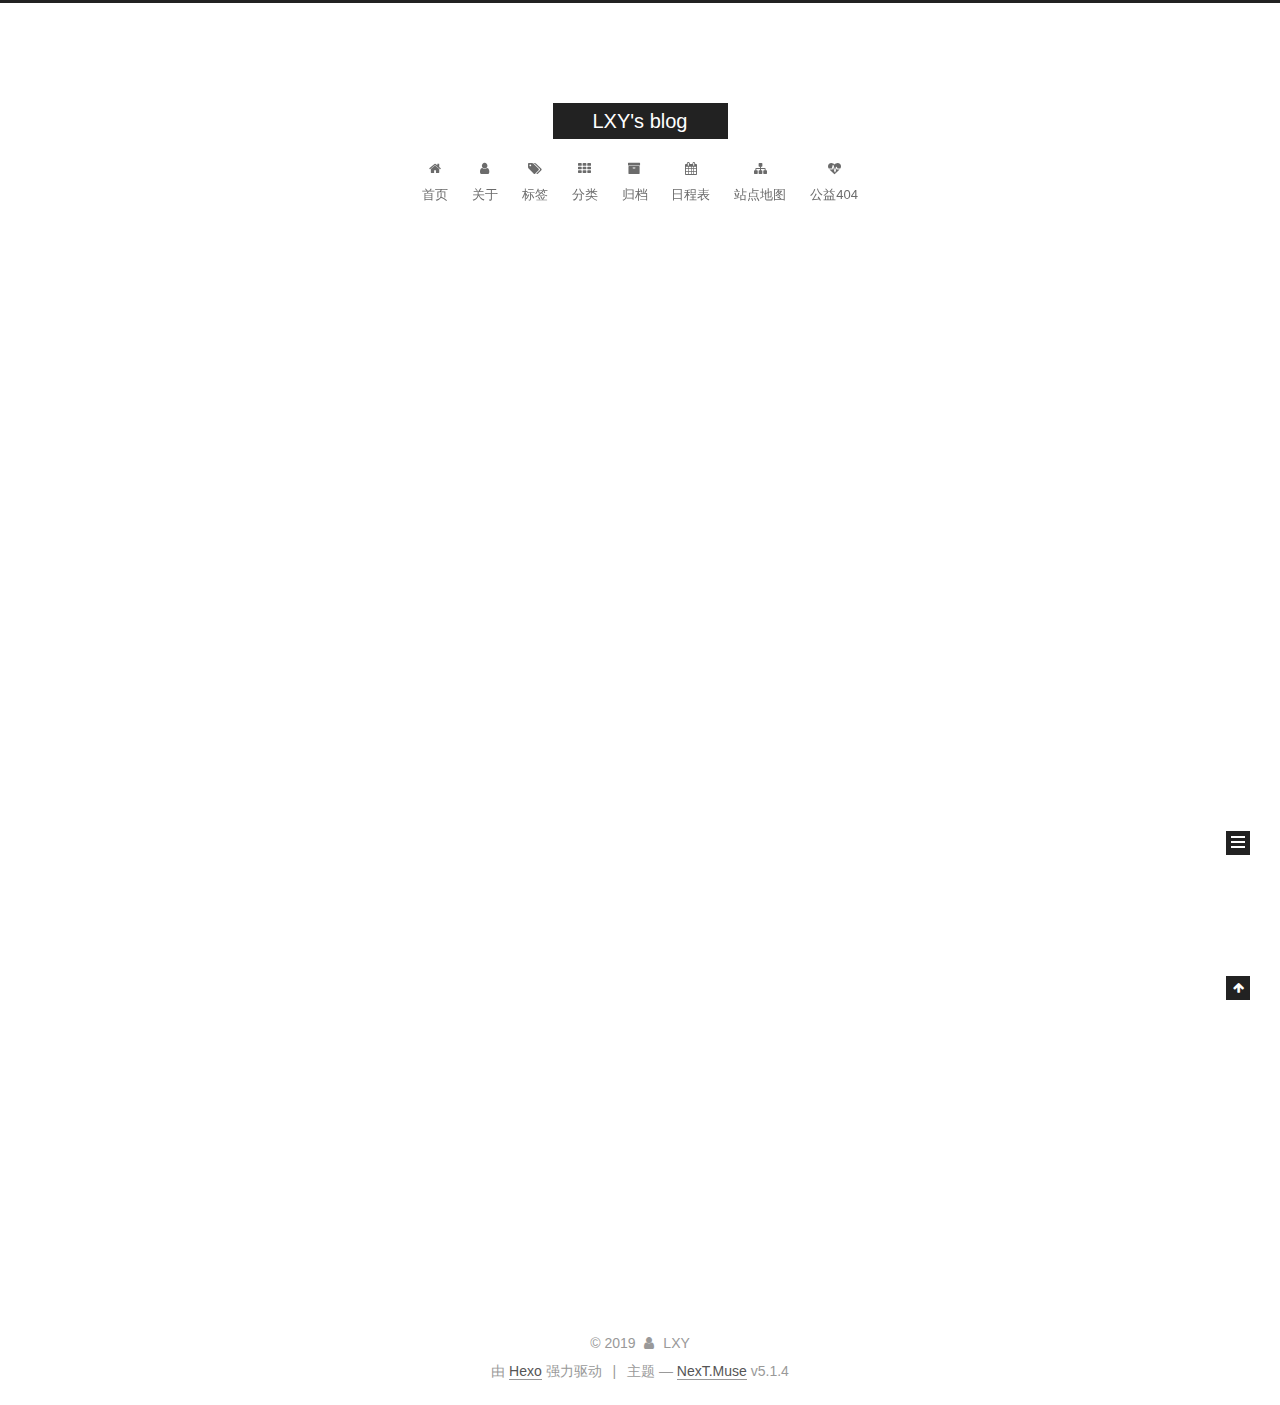
<file: index.html>
<!DOCTYPE html>



  


<html class="theme-next muse use-motion" lang="zh-Hans">
<head><meta name="generator" content="Hexo 3.8.0">
  <meta charset="UTF-8">
<meta http-equiv="X-UA-Compatible" content="IE=edge">
<meta name="viewport" content="width=device-width, initial-scale=1, maximum-scale=1">
<meta name="theme-color" content="#222">









<meta http-equiv="Cache-Control" content="no-transform">
<meta http-equiv="Cache-Control" content="no-siteapp">
















  
  
  <link href="/lib/fancybox/source/jquery.fancybox.css?v=2.1.5" rel="stylesheet" type="text/css">







<link href="/lib/font-awesome/css/font-awesome.min.css?v=4.6.2" rel="stylesheet" type="text/css">

<link href="/css/main.css?v=5.1.4" rel="stylesheet" type="text/css">


  <link rel="apple-touch-icon" sizes="180x180" href="/images/apple-touch-icon-next.png?v=5.1.4">


  <link rel="icon" type="image/png" sizes="32x32" href="/images/favicon-32x32-next.png?v=5.1.4">


  <link rel="icon" type="image/png" sizes="16x16" href="/images/favicon-16x16-next.png?v=5.1.4">


  <link rel="mask-icon" href="/images/logo.svg?v=5.1.4" color="#222">





  <meta name="keywords" content="Hexo, NexT">










<meta name="description" content="The way to future,No one can stop me!">
<meta property="og:type" content="website">
<meta property="og:title" content="LXY&#39;s blog">
<meta property="og:url" content="http://yoursite.com/index.html">
<meta property="og:site_name" content="LXY&#39;s blog">
<meta property="og:description" content="The way to future,No one can stop me!">
<meta property="og:locale" content="zh-Hans">
<meta name="twitter:card" content="summary">
<meta name="twitter:title" content="LXY&#39;s blog">
<meta name="twitter:description" content="The way to future,No one can stop me!">



<script type="text/javascript" id="hexo.configurations">
  var NexT = window.NexT || {};
  var CONFIG = {
    root: '/',
    scheme: 'Muse',
    version: '5.1.4',
    sidebar: {"position":"left","display":"post","offset":12,"b2t":false,"scrollpercent":false,"onmobile":false},
    fancybox: true,
    tabs: true,
    motion: {"enable":true,"async":false,"transition":{"post_block":"fadeIn","post_header":"slideDownIn","post_body":"slideDownIn","coll_header":"slideLeftIn","sidebar":"slideUpIn"}},
    duoshuo: {
      userId: '0',
      author: '博主'
    },
    algolia: {
      applicationID: '',
      apiKey: '',
      indexName: '',
      hits: {"per_page":10},
      labels: {"input_placeholder":"Search for Posts","hits_empty":"We didn't find any results for the search: ${query}","hits_stats":"${hits} results found in ${time} ms"}
    }
  };
</script>



  <link rel="canonical" href="http://yoursite.com/">





  <title>LXY's blog</title>
  








</head>

<body itemscope="" itemtype="http://schema.org/WebPage" lang="zh-Hans">

  
  
    
  

  <div class="container sidebar-position-left 
  page-home">
    <div class="headband"></div>

    <header id="header" class="header" itemscope="" itemtype="http://schema.org/WPHeader">
      <div class="header-inner"><div class="site-brand-wrapper">
  <div class="site-meta ">
    

    <div class="custom-logo-site-title">
      <a href="/" class="brand" rel="start">
        <span class="logo-line-before"><i></i></span>
        <span class="site-title">LXY's blog</span>
        <span class="logo-line-after"><i></i></span>
      </a>
    </div>
      
        <p class="site-subtitle"></p>
      
  </div>

  <div class="site-nav-toggle">
    <button>
      <span class="btn-bar"></span>
      <span class="btn-bar"></span>
      <span class="btn-bar"></span>
    </button>
  </div>
</div>

<nav class="site-nav">
  

  
    <ul id="menu" class="menu">
      
        
        <li class="menu-item menu-item-home">
          <a href="/" rel="section">
            
              <i class="menu-item-icon fa fa-fw fa-home"></i> <br>
            
            首页
          </a>
        </li>
      
        
        <li class="menu-item menu-item-about">
          <a href="/about/" rel="section">
            
              <i class="menu-item-icon fa fa-fw fa-user"></i> <br>
            
            关于
          </a>
        </li>
      
        
        <li class="menu-item menu-item-tags">
          <a href="/tags/" rel="section">
            
              <i class="menu-item-icon fa fa-fw fa-tags"></i> <br>
            
            标签
          </a>
        </li>
      
        
        <li class="menu-item menu-item-categories">
          <a href="/categories/" rel="section">
            
              <i class="menu-item-icon fa fa-fw fa-th"></i> <br>
            
            分类
          </a>
        </li>
      
        
        <li class="menu-item menu-item-archives">
          <a href="/archives/" rel="section">
            
              <i class="menu-item-icon fa fa-fw fa-archive"></i> <br>
            
            归档
          </a>
        </li>
      
        
        <li class="menu-item menu-item-schedule">
          <a href="/schedule/" rel="section">
            
              <i class="menu-item-icon fa fa-fw fa-calendar"></i> <br>
            
            日程表
          </a>
        </li>
      
        
        <li class="menu-item menu-item-sitemap">
          <a href="/sitemap.xml" rel="section">
            
              <i class="menu-item-icon fa fa-fw fa-sitemap"></i> <br>
            
            站点地图
          </a>
        </li>
      
        
        <li class="menu-item menu-item-commonweal">
          <a href="/404/" rel="section">
            
              <i class="menu-item-icon fa fa-fw fa-heartbeat"></i> <br>
            
            公益404
          </a>
        </li>
      

      
    </ul>
  

  
</nav>



 </div>
    </header>

    <main id="main" class="main">
      <div class="main-inner">
        <div class="content-wrap">
          <div id="content" class="content">
            
  <section id="posts" class="posts-expand">
    
      

  

  
  
  

  <article class="post post-type-normal" itemscope="" itemtype="http://schema.org/Article">
  
  
  
  <div class="post-block">
    <link itemprop="mainEntityOfPage" href="http://yoursite.com/2019/01/06/hello-world/">

    <span hidden itemprop="author" itemscope="" itemtype="http://schema.org/Person">
      <meta itemprop="name" content="LXY">
      <meta itemprop="description" content="">
      <meta itemprop="image" content="/images/IMG_2389.png">
    </span>

    <span hidden itemprop="publisher" itemscope="" itemtype="http://schema.org/Organization">
      <meta itemprop="name" content="LXY's blog">
    </span>

    
      <header class="post-header">

        
        
          <h1 class="post-title" itemprop="name headline">
                
                <a class="post-title-link" href="/2019/01/06/hello-world/" itemprop="url">Hello World</a></h1>
        

        <div class="post-meta">
          <span class="post-time">
            
              <span class="post-meta-item-icon">
                <i class="fa fa-calendar-o"></i>
              </span>
              
                <span class="post-meta-item-text">发表于</span>
              
              <time title="创建于" itemprop="dateCreated datePublished" datetime="2019-01-06T13:25:18+08:00">
                2019-01-06
              </time>
            

            

            
          </span>

          

          
            
          

          
          

          

          

          

        </div>
      </header>
    

    
    
    
    <div class="post-body" itemprop="articleBody">

      
      

      
        
          
            <p>Welcome to <a href="https://hexo.io/" target="_blank" rel="noopener">Hexo</a>! This is your very first post. Check <a href="https://hexo.io/docs/" target="_blank" rel="noopener">documentation</a> for more info. If you get any problems when using Hexo, you can find the answer in <a href="https://hexo.io/docs/troubleshooting.html" target="_blank" rel="noopener">troubleshooting</a> or you can ask me on <a href="https://github.com/hexojs/hexo/issues" target="_blank" rel="noopener">GitHub</a>.</p>
<h2 id="Quick-Start"><a href="#Quick-Start" class="headerlink" title="Quick Start"></a>Quick Start</h2><h3 id="Create-a-new-post"><a href="#Create-a-new-post" class="headerlink" title="Create a new post"></a>Create a new post</h3><figure class="highlight bash"><table><tr><td class="gutter"><pre><span class="line">1</span><br></pre></td><td class="code"><pre><span class="line">$ hexo new <span class="string">"My New Post"</span></span><br></pre></td></tr></table></figure>
<p>More info: <a href="https://hexo.io/docs/writing.html" target="_blank" rel="noopener">Writing</a></p>
<h3 id="Run-server"><a href="#Run-server" class="headerlink" title="Run server"></a>Run server</h3><figure class="highlight bash"><table><tr><td class="gutter"><pre><span class="line">1</span><br></pre></td><td class="code"><pre><span class="line">$ hexo server</span><br></pre></td></tr></table></figure>
<p>More info: <a href="https://hexo.io/docs/server.html" target="_blank" rel="noopener">Server</a></p>
<h3 id="Generate-static-files"><a href="#Generate-static-files" class="headerlink" title="Generate static files"></a>Generate static files</h3><figure class="highlight bash"><table><tr><td class="gutter"><pre><span class="line">1</span><br></pre></td><td class="code"><pre><span class="line">$ hexo generate</span><br></pre></td></tr></table></figure>
<p>More info: <a href="https://hexo.io/docs/generating.html" target="_blank" rel="noopener">Generating</a></p>
<h3 id="Deploy-to-remote-sites"><a href="#Deploy-to-remote-sites" class="headerlink" title="Deploy to remote sites"></a>Deploy to remote sites</h3><figure class="highlight bash"><table><tr><td class="gutter"><pre><span class="line">1</span><br></pre></td><td class="code"><pre><span class="line">$ hexo deploy</span><br></pre></td></tr></table></figure>
<p>More info: <a href="https://hexo.io/docs/deployment.html" target="_blank" rel="noopener">Deployment</a></p>

          
        
      
    </div>
    
    
    

    

    

    

    <footer class="post-footer">
      

      

      

      
      
        <div class="post-eof"></div>
      
    </footer>
  </div>
  
  
  
  </article>


    
  </section>

  


          </div>
          


          

        </div>
        
          
  
  <div class="sidebar-toggle">
    <div class="sidebar-toggle-line-wrap">
      <span class="sidebar-toggle-line sidebar-toggle-line-first"></span>
      <span class="sidebar-toggle-line sidebar-toggle-line-middle"></span>
      <span class="sidebar-toggle-line sidebar-toggle-line-last"></span>
    </div>
  </div>

  <aside id="sidebar" class="sidebar">
    
    <div class="sidebar-inner">

      

      

      <section class="site-overview-wrap sidebar-panel sidebar-panel-active">
        <div class="site-overview">
          <div class="site-author motion-element" itemprop="author" itemscope="" itemtype="http://schema.org/Person">
            
              <img class="site-author-image" itemprop="image" src="/images/IMG_2389.png" alt="LXY">
            
              <p class="site-author-name" itemprop="name">LXY</p>
              <p class="site-description motion-element" itemprop="description">The way to future,No one can stop me!</p>
          </div>

          <nav class="site-state motion-element">

            
              <div class="site-state-item site-state-posts">
              
                <a href="/archives/">
              
                  <span class="site-state-item-count">1</span>
                  <span class="site-state-item-name">日志</span>
                </a>
              </div>
            

            

            

          </nav>

          

          

          
          

          
          

          

        </div>
      </section>

      

      

    </div>
  </aside>


        
      </div>
    </main>

    <footer id="footer" class="footer">
      <div class="footer-inner">
        <div class="copyright">&copy; <span itemprop="copyrightYear">2019</span>
  <span class="with-love">
    <i class="fa fa-user"></i>
  </span>
  <span class="author" itemprop="copyrightHolder">LXY</span>

  
</div>


  <div class="powered-by">由 <a class="theme-link" target="_blank" href="https://hexo.io">Hexo</a> 强力驱动</div>



  <span class="post-meta-divider">|</span>



  <div class="theme-info">主题 &mdash; <a class="theme-link" target="_blank" href="https://github.com/iissnan/hexo-theme-next">NexT.Muse</a> v5.1.4</div>




        







        
      </div>
    </footer>

    
      <div class="back-to-top">
        <i class="fa fa-arrow-up"></i>
        
      </div>
    

    

  </div>

  

<script type="text/javascript">
  if (Object.prototype.toString.call(window.Promise) !== '[object Function]') {
    window.Promise = null;
  }
</script>









  












  
  
    <script type="text/javascript" src="/lib/jquery/index.js?v=2.1.3"></script>
  

  
  
    <script type="text/javascript" src="/lib/fastclick/lib/fastclick.min.js?v=1.0.6"></script>
  

  
  
    <script type="text/javascript" src="/lib/jquery_lazyload/jquery.lazyload.js?v=1.9.7"></script>
  

  
  
    <script type="text/javascript" src="/lib/velocity/velocity.min.js?v=1.2.1"></script>
  

  
  
    <script type="text/javascript" src="/lib/velocity/velocity.ui.min.js?v=1.2.1"></script>
  

  
  
    <script type="text/javascript" src="/lib/fancybox/source/jquery.fancybox.pack.js?v=2.1.5"></script>
  


  


  <script type="text/javascript" src="/js/src/utils.js?v=5.1.4"></script>

  <script type="text/javascript" src="/js/src/motion.js?v=5.1.4"></script>



  
  

  

  


  <script type="text/javascript" src="/js/src/bootstrap.js?v=5.1.4"></script>



  


  




	





  





  












  





  

  

  

  
  

  

  

  

</body>
</html>
</file>
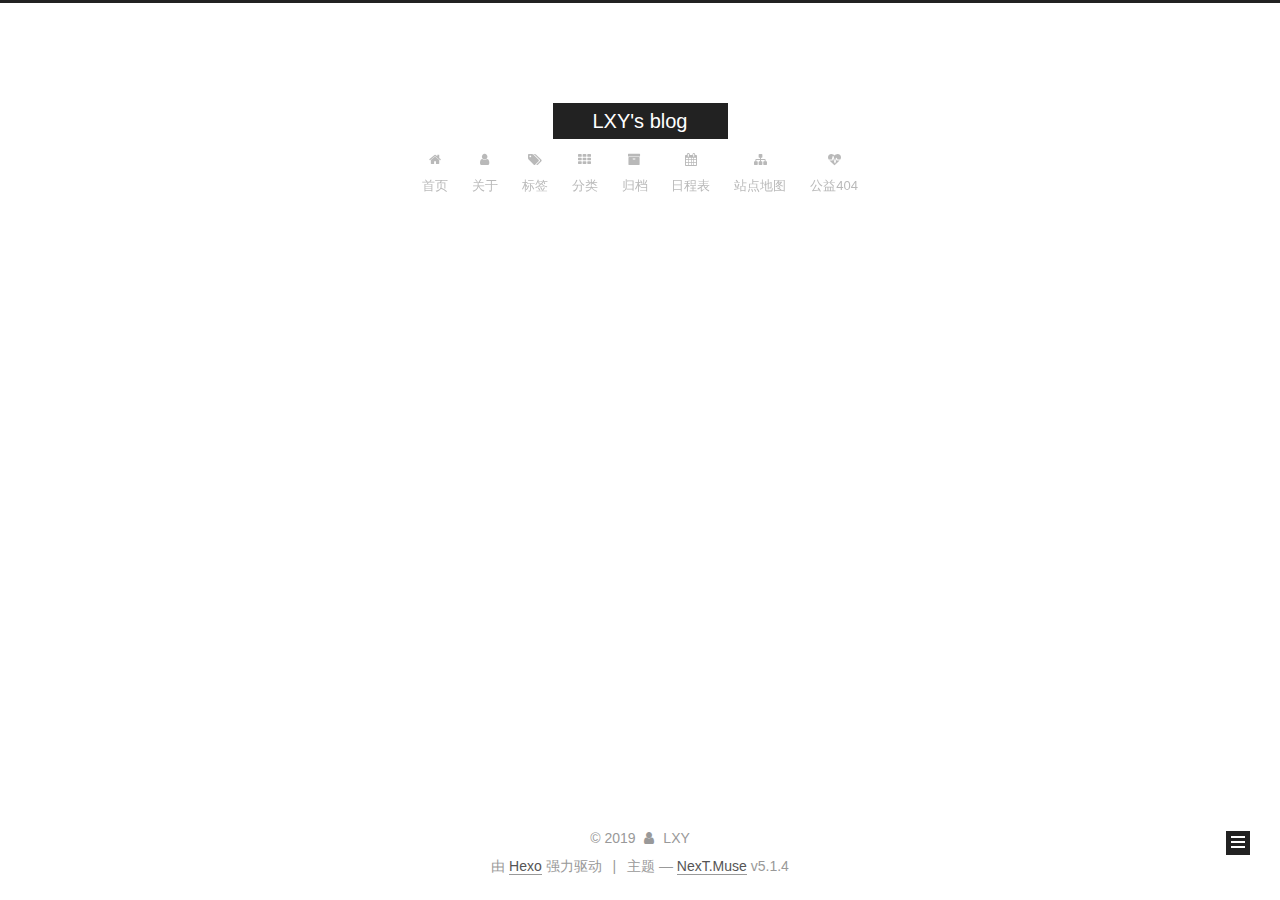
<file: archives/index.html>
<!DOCTYPE html>



  


<html class="theme-next muse use-motion" lang="zh-Hans">
<head><meta name="generator" content="Hexo 3.8.0">
  <meta charset="UTF-8">
<meta http-equiv="X-UA-Compatible" content="IE=edge">
<meta name="viewport" content="width=device-width, initial-scale=1, maximum-scale=1">
<meta name="theme-color" content="#222">









<meta http-equiv="Cache-Control" content="no-transform">
<meta http-equiv="Cache-Control" content="no-siteapp">
















  
  
  <link href="/lib/fancybox/source/jquery.fancybox.css?v=2.1.5" rel="stylesheet" type="text/css">







<link href="/lib/font-awesome/css/font-awesome.min.css?v=4.6.2" rel="stylesheet" type="text/css">

<link href="/css/main.css?v=5.1.4" rel="stylesheet" type="text/css">


  <link rel="apple-touch-icon" sizes="180x180" href="/images/apple-touch-icon-next.png?v=5.1.4">


  <link rel="icon" type="image/png" sizes="32x32" href="/images/favicon-32x32-next.png?v=5.1.4">


  <link rel="icon" type="image/png" sizes="16x16" href="/images/favicon-16x16-next.png?v=5.1.4">


  <link rel="mask-icon" href="/images/logo.svg?v=5.1.4" color="#222">





  <meta name="keywords" content="Hexo, NexT">










<meta name="description" content="The way to future,No one can stop me!">
<meta property="og:type" content="website">
<meta property="og:title" content="LXY&#39;s blog">
<meta property="og:url" content="http://yoursite.com/archives/index.html">
<meta property="og:site_name" content="LXY&#39;s blog">
<meta property="og:description" content="The way to future,No one can stop me!">
<meta property="og:locale" content="zh-Hans">
<meta name="twitter:card" content="summary">
<meta name="twitter:title" content="LXY&#39;s blog">
<meta name="twitter:description" content="The way to future,No one can stop me!">



<script type="text/javascript" id="hexo.configurations">
  var NexT = window.NexT || {};
  var CONFIG = {
    root: '/',
    scheme: 'Muse',
    version: '5.1.4',
    sidebar: {"position":"left","display":"post","offset":12,"b2t":false,"scrollpercent":false,"onmobile":false},
    fancybox: true,
    tabs: true,
    motion: {"enable":true,"async":false,"transition":{"post_block":"fadeIn","post_header":"slideDownIn","post_body":"slideDownIn","coll_header":"slideLeftIn","sidebar":"slideUpIn"}},
    duoshuo: {
      userId: '0',
      author: '博主'
    },
    algolia: {
      applicationID: '',
      apiKey: '',
      indexName: '',
      hits: {"per_page":10},
      labels: {"input_placeholder":"Search for Posts","hits_empty":"We didn't find any results for the search: ${query}","hits_stats":"${hits} results found in ${time} ms"}
    }
  };
</script>



  <link rel="canonical" href="http://yoursite.com/archives/">





  <title>归档 | LXY's blog</title>
  








</head>

<body itemscope="" itemtype="http://schema.org/WebPage" lang="zh-Hans">

  
  
    
  

  <div class="container sidebar-position-left page-archive">
    <div class="headband"></div>

    <header id="header" class="header" itemscope="" itemtype="http://schema.org/WPHeader">
      <div class="header-inner"><div class="site-brand-wrapper">
  <div class="site-meta ">
    

    <div class="custom-logo-site-title">
      <a href="/" class="brand" rel="start">
        <span class="logo-line-before"><i></i></span>
        <span class="site-title">LXY's blog</span>
        <span class="logo-line-after"><i></i></span>
      </a>
    </div>
      
        <p class="site-subtitle"></p>
      
  </div>

  <div class="site-nav-toggle">
    <button>
      <span class="btn-bar"></span>
      <span class="btn-bar"></span>
      <span class="btn-bar"></span>
    </button>
  </div>
</div>

<nav class="site-nav">
  

  
    <ul id="menu" class="menu">
      
        
        <li class="menu-item menu-item-home">
          <a href="/" rel="section">
            
              <i class="menu-item-icon fa fa-fw fa-home"></i> <br>
            
            首页
          </a>
        </li>
      
        
        <li class="menu-item menu-item-about">
          <a href="/about/" rel="section">
            
              <i class="menu-item-icon fa fa-fw fa-user"></i> <br>
            
            关于
          </a>
        </li>
      
        
        <li class="menu-item menu-item-tags">
          <a href="/tags/" rel="section">
            
              <i class="menu-item-icon fa fa-fw fa-tags"></i> <br>
            
            标签
          </a>
        </li>
      
        
        <li class="menu-item menu-item-categories">
          <a href="/categories/" rel="section">
            
              <i class="menu-item-icon fa fa-fw fa-th"></i> <br>
            
            分类
          </a>
        </li>
      
        
        <li class="menu-item menu-item-archives">
          <a href="/archives/" rel="section">
            
              <i class="menu-item-icon fa fa-fw fa-archive"></i> <br>
            
            归档
          </a>
        </li>
      
        
        <li class="menu-item menu-item-schedule">
          <a href="/schedule/" rel="section">
            
              <i class="menu-item-icon fa fa-fw fa-calendar"></i> <br>
            
            日程表
          </a>
        </li>
      
        
        <li class="menu-item menu-item-sitemap">
          <a href="/sitemap.xml" rel="section">
            
              <i class="menu-item-icon fa fa-fw fa-sitemap"></i> <br>
            
            站点地图
          </a>
        </li>
      
        
        <li class="menu-item menu-item-commonweal">
          <a href="/404/" rel="section">
            
              <i class="menu-item-icon fa fa-fw fa-heartbeat"></i> <br>
            
            公益404
          </a>
        </li>
      

      
    </ul>
  

  
</nav>



 </div>
    </header>

    <main id="main" class="main">
      <div class="main-inner">
        <div class="content-wrap">
          <div id="content" class="content">
            

  
  
  
  <div class="post-block archive">
    <div id="posts" class="posts-collapse">
      <span class="archive-move-on"></span>

      <span class="archive-page-counter">
        
        
        
          
        
        嗯..! 目前共计 1 篇日志。 继续努力。
      </span>

      

        
        
        

        
          
          <div class="collection-title">
            <h1 class="archive-year" id="archive-year-2019">2019</h1>
          </div>
        
        

        

  <article class="post post-type-normal" itemscope="" itemtype="http://schema.org/Article">
    <header class="post-header">

      <h2 class="post-title">
        
            <a class="post-title-link" href="/2019/01/06/hello-world/" itemprop="url">
              
                <span itemprop="name">Hello World</span>
              
            </a>
        
      </h2>

      <div class="post-meta">
        <time class="post-time" itemprop="dateCreated" datetime="2019-01-06T13:25:18+08:00" content="2019-01-06">
          01-06
        </time>
      </div>

    </header>
  </article>



      

    </div>
  </div>
  
  
  

  



          </div>
          


          

        </div>
        
          
  
  <div class="sidebar-toggle">
    <div class="sidebar-toggle-line-wrap">
      <span class="sidebar-toggle-line sidebar-toggle-line-first"></span>
      <span class="sidebar-toggle-line sidebar-toggle-line-middle"></span>
      <span class="sidebar-toggle-line sidebar-toggle-line-last"></span>
    </div>
  </div>

  <aside id="sidebar" class="sidebar">
    
    <div class="sidebar-inner">

      

      

      <section class="site-overview-wrap sidebar-panel sidebar-panel-active">
        <div class="site-overview">
          <div class="site-author motion-element" itemprop="author" itemscope="" itemtype="http://schema.org/Person">
            
              <img class="site-author-image" itemprop="image" src="/images/IMG_2389.png" alt="LXY">
            
              <p class="site-author-name" itemprop="name">LXY</p>
              <p class="site-description motion-element" itemprop="description">The way to future,No one can stop me!</p>
          </div>

          <nav class="site-state motion-element">

            
              <div class="site-state-item site-state-posts">
              
                <a href="/archives/">
              
                  <span class="site-state-item-count">1</span>
                  <span class="site-state-item-name">日志</span>
                </a>
              </div>
            

            

            

          </nav>

          

          

          
          

          
          

          

        </div>
      </section>

      

      

    </div>
  </aside>


        
      </div>
    </main>

    <footer id="footer" class="footer">
      <div class="footer-inner">
        <div class="copyright">&copy; <span itemprop="copyrightYear">2019</span>
  <span class="with-love">
    <i class="fa fa-user"></i>
  </span>
  <span class="author" itemprop="copyrightHolder">LXY</span>

  
</div>


  <div class="powered-by">由 <a class="theme-link" target="_blank" href="https://hexo.io">Hexo</a> 强力驱动</div>



  <span class="post-meta-divider">|</span>



  <div class="theme-info">主题 &mdash; <a class="theme-link" target="_blank" href="https://github.com/iissnan/hexo-theme-next">NexT.Muse</a> v5.1.4</div>




        







        
      </div>
    </footer>

    
      <div class="back-to-top">
        <i class="fa fa-arrow-up"></i>
        
      </div>
    

    

  </div>

  

<script type="text/javascript">
  if (Object.prototype.toString.call(window.Promise) !== '[object Function]') {
    window.Promise = null;
  }
</script>









  












  
  
    <script type="text/javascript" src="/lib/jquery/index.js?v=2.1.3"></script>
  

  
  
    <script type="text/javascript" src="/lib/fastclick/lib/fastclick.min.js?v=1.0.6"></script>
  

  
  
    <script type="text/javascript" src="/lib/jquery_lazyload/jquery.lazyload.js?v=1.9.7"></script>
  

  
  
    <script type="text/javascript" src="/lib/velocity/velocity.min.js?v=1.2.1"></script>
  

  
  
    <script type="text/javascript" src="/lib/velocity/velocity.ui.min.js?v=1.2.1"></script>
  

  
  
    <script type="text/javascript" src="/lib/fancybox/source/jquery.fancybox.pack.js?v=2.1.5"></script>
  


  


  <script type="text/javascript" src="/js/src/utils.js?v=5.1.4"></script>

  <script type="text/javascript" src="/js/src/motion.js?v=5.1.4"></script>



  
  

  

  


  <script type="text/javascript" src="/js/src/bootstrap.js?v=5.1.4"></script>



  


  




	





  





  












  





  

  

  

  
  

  

  

  

</body>
</html>
</file>
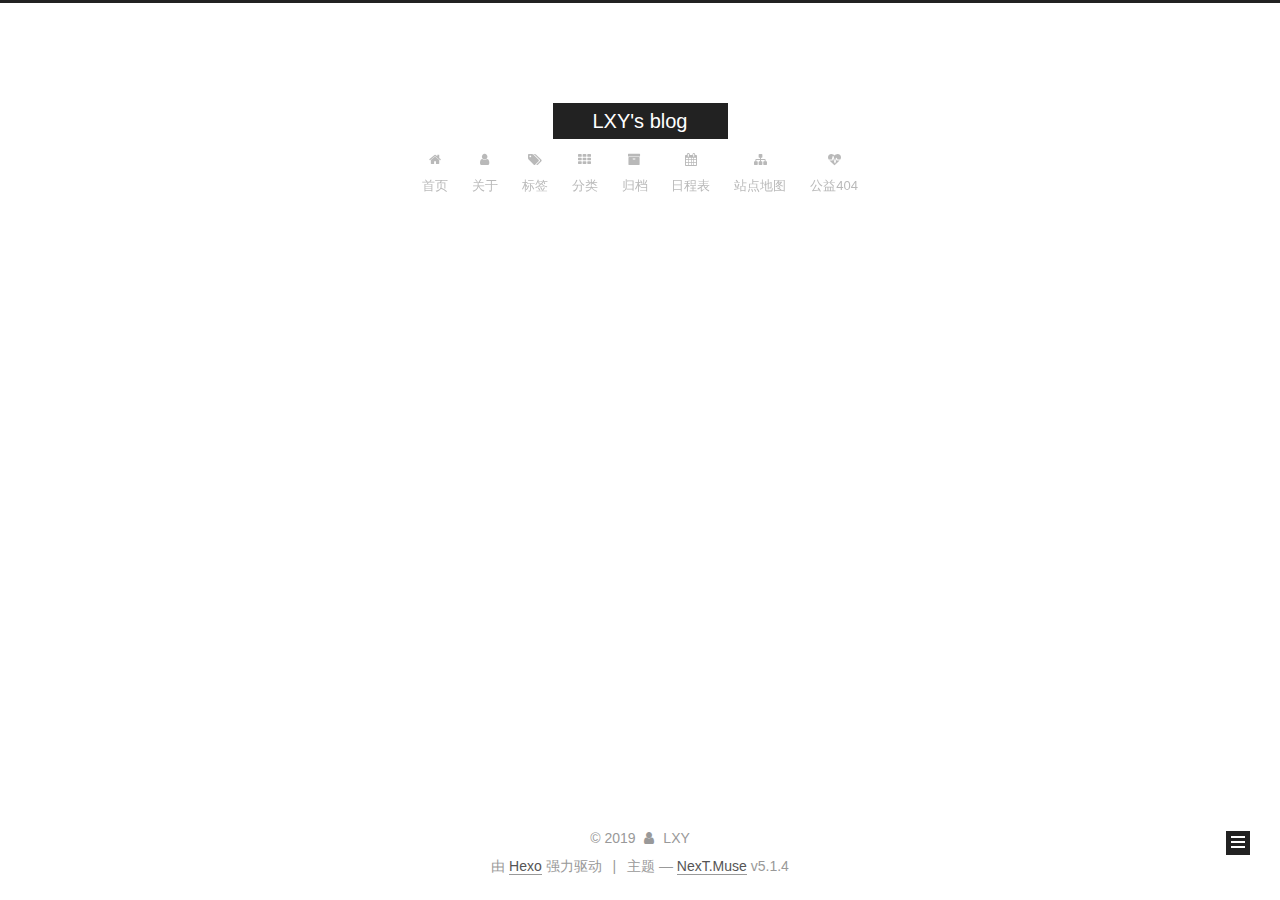
<file: archives/2019/index.html>
<!DOCTYPE html>



  


<html class="theme-next muse use-motion" lang="zh-Hans">
<head><meta name="generator" content="Hexo 3.8.0">
  <meta charset="UTF-8">
<meta http-equiv="X-UA-Compatible" content="IE=edge">
<meta name="viewport" content="width=device-width, initial-scale=1, maximum-scale=1">
<meta name="theme-color" content="#222">









<meta http-equiv="Cache-Control" content="no-transform">
<meta http-equiv="Cache-Control" content="no-siteapp">
















  
  
  <link href="/lib/fancybox/source/jquery.fancybox.css?v=2.1.5" rel="stylesheet" type="text/css">







<link href="/lib/font-awesome/css/font-awesome.min.css?v=4.6.2" rel="stylesheet" type="text/css">

<link href="/css/main.css?v=5.1.4" rel="stylesheet" type="text/css">


  <link rel="apple-touch-icon" sizes="180x180" href="/images/apple-touch-icon-next.png?v=5.1.4">


  <link rel="icon" type="image/png" sizes="32x32" href="/images/favicon-32x32-next.png?v=5.1.4">


  <link rel="icon" type="image/png" sizes="16x16" href="/images/favicon-16x16-next.png?v=5.1.4">


  <link rel="mask-icon" href="/images/logo.svg?v=5.1.4" color="#222">





  <meta name="keywords" content="Hexo, NexT">










<meta name="description" content="The way to future,No one can stop me!">
<meta property="og:type" content="website">
<meta property="og:title" content="LXY&#39;s blog">
<meta property="og:url" content="http://yoursite.com/archives/2019/index.html">
<meta property="og:site_name" content="LXY&#39;s blog">
<meta property="og:description" content="The way to future,No one can stop me!">
<meta property="og:locale" content="zh-Hans">
<meta name="twitter:card" content="summary">
<meta name="twitter:title" content="LXY&#39;s blog">
<meta name="twitter:description" content="The way to future,No one can stop me!">



<script type="text/javascript" id="hexo.configurations">
  var NexT = window.NexT || {};
  var CONFIG = {
    root: '/',
    scheme: 'Muse',
    version: '5.1.4',
    sidebar: {"position":"left","display":"post","offset":12,"b2t":false,"scrollpercent":false,"onmobile":false},
    fancybox: true,
    tabs: true,
    motion: {"enable":true,"async":false,"transition":{"post_block":"fadeIn","post_header":"slideDownIn","post_body":"slideDownIn","coll_header":"slideLeftIn","sidebar":"slideUpIn"}},
    duoshuo: {
      userId: '0',
      author: '博主'
    },
    algolia: {
      applicationID: '',
      apiKey: '',
      indexName: '',
      hits: {"per_page":10},
      labels: {"input_placeholder":"Search for Posts","hits_empty":"We didn't find any results for the search: ${query}","hits_stats":"${hits} results found in ${time} ms"}
    }
  };
</script>



  <link rel="canonical" href="http://yoursite.com/archives/2019/">





  <title>归档 | LXY's blog</title>
  








</head>

<body itemscope="" itemtype="http://schema.org/WebPage" lang="zh-Hans">

  
  
    
  

  <div class="container sidebar-position-left page-archive">
    <div class="headband"></div>

    <header id="header" class="header" itemscope="" itemtype="http://schema.org/WPHeader">
      <div class="header-inner"><div class="site-brand-wrapper">
  <div class="site-meta ">
    

    <div class="custom-logo-site-title">
      <a href="/" class="brand" rel="start">
        <span class="logo-line-before"><i></i></span>
        <span class="site-title">LXY's blog</span>
        <span class="logo-line-after"><i></i></span>
      </a>
    </div>
      
        <p class="site-subtitle"></p>
      
  </div>

  <div class="site-nav-toggle">
    <button>
      <span class="btn-bar"></span>
      <span class="btn-bar"></span>
      <span class="btn-bar"></span>
    </button>
  </div>
</div>

<nav class="site-nav">
  

  
    <ul id="menu" class="menu">
      
        
        <li class="menu-item menu-item-home">
          <a href="/" rel="section">
            
              <i class="menu-item-icon fa fa-fw fa-home"></i> <br>
            
            首页
          </a>
        </li>
      
        
        <li class="menu-item menu-item-about">
          <a href="/about/" rel="section">
            
              <i class="menu-item-icon fa fa-fw fa-user"></i> <br>
            
            关于
          </a>
        </li>
      
        
        <li class="menu-item menu-item-tags">
          <a href="/tags/" rel="section">
            
              <i class="menu-item-icon fa fa-fw fa-tags"></i> <br>
            
            标签
          </a>
        </li>
      
        
        <li class="menu-item menu-item-categories">
          <a href="/categories/" rel="section">
            
              <i class="menu-item-icon fa fa-fw fa-th"></i> <br>
            
            分类
          </a>
        </li>
      
        
        <li class="menu-item menu-item-archives">
          <a href="/archives/" rel="section">
            
              <i class="menu-item-icon fa fa-fw fa-archive"></i> <br>
            
            归档
          </a>
        </li>
      
        
        <li class="menu-item menu-item-schedule">
          <a href="/schedule/" rel="section">
            
              <i class="menu-item-icon fa fa-fw fa-calendar"></i> <br>
            
            日程表
          </a>
        </li>
      
        
        <li class="menu-item menu-item-sitemap">
          <a href="/sitemap.xml" rel="section">
            
              <i class="menu-item-icon fa fa-fw fa-sitemap"></i> <br>
            
            站点地图
          </a>
        </li>
      
        
        <li class="menu-item menu-item-commonweal">
          <a href="/404/" rel="section">
            
              <i class="menu-item-icon fa fa-fw fa-heartbeat"></i> <br>
            
            公益404
          </a>
        </li>
      

      
    </ul>
  

  
</nav>



 </div>
    </header>

    <main id="main" class="main">
      <div class="main-inner">
        <div class="content-wrap">
          <div id="content" class="content">
            

  
  
  
  <div class="post-block archive">
    <div id="posts" class="posts-collapse">
      <span class="archive-move-on"></span>

      <span class="archive-page-counter">
        
        
        
          
        
        嗯..! 目前共计 1 篇日志。 继续努力。
      </span>

      

        
        
        

        
          
          <div class="collection-title">
            <h1 class="archive-year" id="archive-year-2019">2019</h1>
          </div>
        
        

        

  <article class="post post-type-normal" itemscope="" itemtype="http://schema.org/Article">
    <header class="post-header">

      <h2 class="post-title">
        
            <a class="post-title-link" href="/2019/01/06/hello-world/" itemprop="url">
              
                <span itemprop="name">Hello World</span>
              
            </a>
        
      </h2>

      <div class="post-meta">
        <time class="post-time" itemprop="dateCreated" datetime="2019-01-06T13:25:18+08:00" content="2019-01-06">
          01-06
        </time>
      </div>

    </header>
  </article>



      

    </div>
  </div>
  
  
  

  



          </div>
          


          

        </div>
        
          
  
  <div class="sidebar-toggle">
    <div class="sidebar-toggle-line-wrap">
      <span class="sidebar-toggle-line sidebar-toggle-line-first"></span>
      <span class="sidebar-toggle-line sidebar-toggle-line-middle"></span>
      <span class="sidebar-toggle-line sidebar-toggle-line-last"></span>
    </div>
  </div>

  <aside id="sidebar" class="sidebar">
    
    <div class="sidebar-inner">

      

      

      <section class="site-overview-wrap sidebar-panel sidebar-panel-active">
        <div class="site-overview">
          <div class="site-author motion-element" itemprop="author" itemscope="" itemtype="http://schema.org/Person">
            
              <img class="site-author-image" itemprop="image" src="/images/IMG_2389.png" alt="LXY">
            
              <p class="site-author-name" itemprop="name">LXY</p>
              <p class="site-description motion-element" itemprop="description">The way to future,No one can stop me!</p>
          </div>

          <nav class="site-state motion-element">

            
              <div class="site-state-item site-state-posts">
              
                <a href="/archives/">
              
                  <span class="site-state-item-count">1</span>
                  <span class="site-state-item-name">日志</span>
                </a>
              </div>
            

            

            

          </nav>

          

          

          
          

          
          

          

        </div>
      </section>

      

      

    </div>
  </aside>


        
      </div>
    </main>

    <footer id="footer" class="footer">
      <div class="footer-inner">
        <div class="copyright">&copy; <span itemprop="copyrightYear">2019</span>
  <span class="with-love">
    <i class="fa fa-user"></i>
  </span>
  <span class="author" itemprop="copyrightHolder">LXY</span>

  
</div>


  <div class="powered-by">由 <a class="theme-link" target="_blank" href="https://hexo.io">Hexo</a> 强力驱动</div>



  <span class="post-meta-divider">|</span>



  <div class="theme-info">主题 &mdash; <a class="theme-link" target="_blank" href="https://github.com/iissnan/hexo-theme-next">NexT.Muse</a> v5.1.4</div>




        







        
      </div>
    </footer>

    
      <div class="back-to-top">
        <i class="fa fa-arrow-up"></i>
        
      </div>
    

    

  </div>

  

<script type="text/javascript">
  if (Object.prototype.toString.call(window.Promise) !== '[object Function]') {
    window.Promise = null;
  }
</script>









  












  
  
    <script type="text/javascript" src="/lib/jquery/index.js?v=2.1.3"></script>
  

  
  
    <script type="text/javascript" src="/lib/fastclick/lib/fastclick.min.js?v=1.0.6"></script>
  

  
  
    <script type="text/javascript" src="/lib/jquery_lazyload/jquery.lazyload.js?v=1.9.7"></script>
  

  
  
    <script type="text/javascript" src="/lib/velocity/velocity.min.js?v=1.2.1"></script>
  

  
  
    <script type="text/javascript" src="/lib/velocity/velocity.ui.min.js?v=1.2.1"></script>
  

  
  
    <script type="text/javascript" src="/lib/fancybox/source/jquery.fancybox.pack.js?v=2.1.5"></script>
  


  


  <script type="text/javascript" src="/js/src/utils.js?v=5.1.4"></script>

  <script type="text/javascript" src="/js/src/motion.js?v=5.1.4"></script>



  
  

  

  


  <script type="text/javascript" src="/js/src/bootstrap.js?v=5.1.4"></script>



  


  




	





  





  












  





  

  

  

  
  

  

  

  

</body>
</html>
</file>
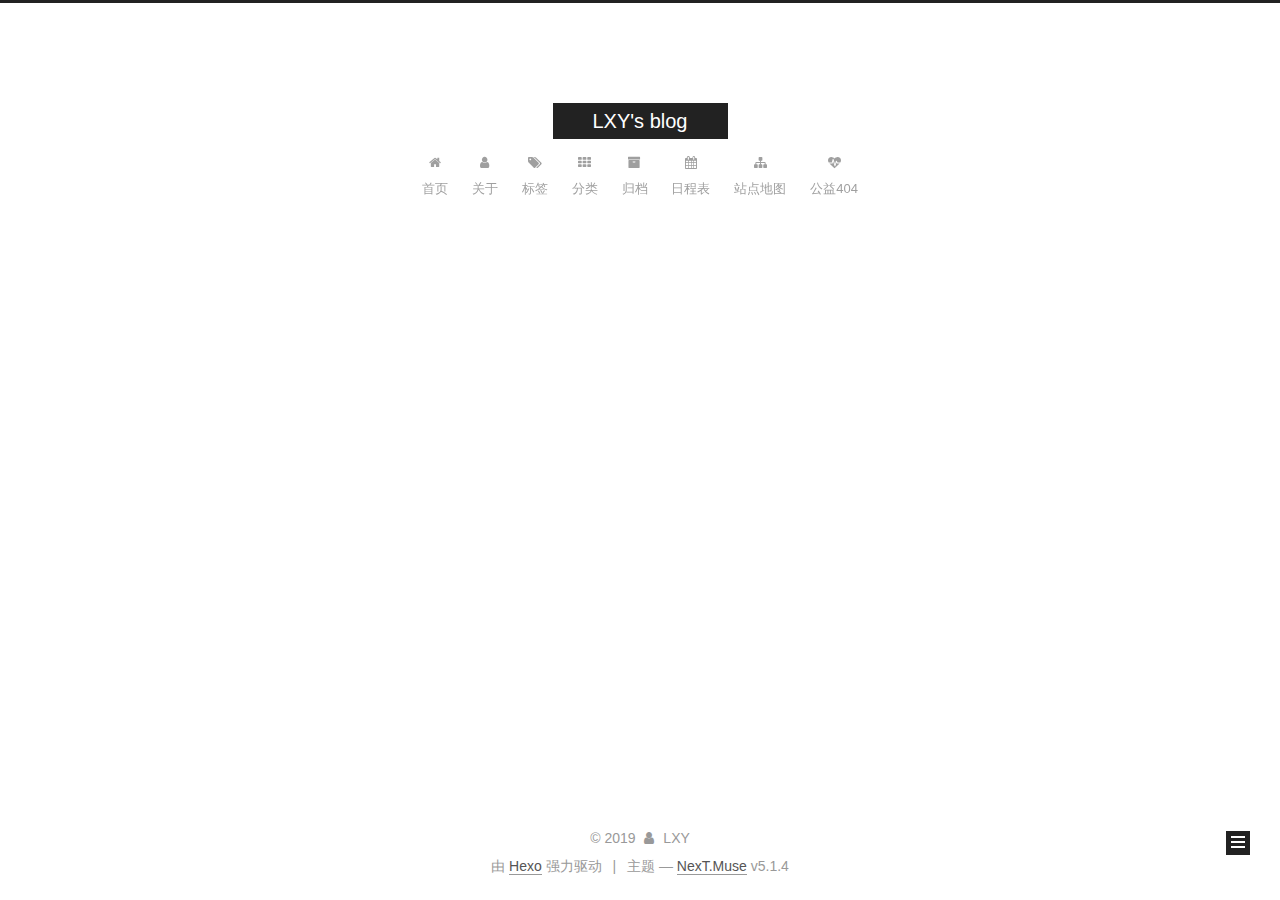
<file: archives/2019/01/index.html>
<!DOCTYPE html>



  


<html class="theme-next muse use-motion" lang="zh-Hans">
<head><meta name="generator" content="Hexo 3.8.0">
  <meta charset="UTF-8">
<meta http-equiv="X-UA-Compatible" content="IE=edge">
<meta name="viewport" content="width=device-width, initial-scale=1, maximum-scale=1">
<meta name="theme-color" content="#222">









<meta http-equiv="Cache-Control" content="no-transform">
<meta http-equiv="Cache-Control" content="no-siteapp">
















  
  
  <link href="/lib/fancybox/source/jquery.fancybox.css?v=2.1.5" rel="stylesheet" type="text/css">







<link href="/lib/font-awesome/css/font-awesome.min.css?v=4.6.2" rel="stylesheet" type="text/css">

<link href="/css/main.css?v=5.1.4" rel="stylesheet" type="text/css">


  <link rel="apple-touch-icon" sizes="180x180" href="/images/apple-touch-icon-next.png?v=5.1.4">


  <link rel="icon" type="image/png" sizes="32x32" href="/images/favicon-32x32-next.png?v=5.1.4">


  <link rel="icon" type="image/png" sizes="16x16" href="/images/favicon-16x16-next.png?v=5.1.4">


  <link rel="mask-icon" href="/images/logo.svg?v=5.1.4" color="#222">





  <meta name="keywords" content="Hexo, NexT">










<meta name="description" content="The way to future,No one can stop me!">
<meta property="og:type" content="website">
<meta property="og:title" content="LXY&#39;s blog">
<meta property="og:url" content="http://yoursite.com/archives/2019/01/index.html">
<meta property="og:site_name" content="LXY&#39;s blog">
<meta property="og:description" content="The way to future,No one can stop me!">
<meta property="og:locale" content="zh-Hans">
<meta name="twitter:card" content="summary">
<meta name="twitter:title" content="LXY&#39;s blog">
<meta name="twitter:description" content="The way to future,No one can stop me!">



<script type="text/javascript" id="hexo.configurations">
  var NexT = window.NexT || {};
  var CONFIG = {
    root: '/',
    scheme: 'Muse',
    version: '5.1.4',
    sidebar: {"position":"left","display":"post","offset":12,"b2t":false,"scrollpercent":false,"onmobile":false},
    fancybox: true,
    tabs: true,
    motion: {"enable":true,"async":false,"transition":{"post_block":"fadeIn","post_header":"slideDownIn","post_body":"slideDownIn","coll_header":"slideLeftIn","sidebar":"slideUpIn"}},
    duoshuo: {
      userId: '0',
      author: '博主'
    },
    algolia: {
      applicationID: '',
      apiKey: '',
      indexName: '',
      hits: {"per_page":10},
      labels: {"input_placeholder":"Search for Posts","hits_empty":"We didn't find any results for the search: ${query}","hits_stats":"${hits} results found in ${time} ms"}
    }
  };
</script>



  <link rel="canonical" href="http://yoursite.com/archives/2019/01/">





  <title>归档 | LXY's blog</title>
  








</head>

<body itemscope="" itemtype="http://schema.org/WebPage" lang="zh-Hans">

  
  
    
  

  <div class="container sidebar-position-left page-archive">
    <div class="headband"></div>

    <header id="header" class="header" itemscope="" itemtype="http://schema.org/WPHeader">
      <div class="header-inner"><div class="site-brand-wrapper">
  <div class="site-meta ">
    

    <div class="custom-logo-site-title">
      <a href="/" class="brand" rel="start">
        <span class="logo-line-before"><i></i></span>
        <span class="site-title">LXY's blog</span>
        <span class="logo-line-after"><i></i></span>
      </a>
    </div>
      
        <p class="site-subtitle"></p>
      
  </div>

  <div class="site-nav-toggle">
    <button>
      <span class="btn-bar"></span>
      <span class="btn-bar"></span>
      <span class="btn-bar"></span>
    </button>
  </div>
</div>

<nav class="site-nav">
  

  
    <ul id="menu" class="menu">
      
        
        <li class="menu-item menu-item-home">
          <a href="/" rel="section">
            
              <i class="menu-item-icon fa fa-fw fa-home"></i> <br>
            
            首页
          </a>
        </li>
      
        
        <li class="menu-item menu-item-about">
          <a href="/about/" rel="section">
            
              <i class="menu-item-icon fa fa-fw fa-user"></i> <br>
            
            关于
          </a>
        </li>
      
        
        <li class="menu-item menu-item-tags">
          <a href="/tags/" rel="section">
            
              <i class="menu-item-icon fa fa-fw fa-tags"></i> <br>
            
            标签
          </a>
        </li>
      
        
        <li class="menu-item menu-item-categories">
          <a href="/categories/" rel="section">
            
              <i class="menu-item-icon fa fa-fw fa-th"></i> <br>
            
            分类
          </a>
        </li>
      
        
        <li class="menu-item menu-item-archives">
          <a href="/archives/" rel="section">
            
              <i class="menu-item-icon fa fa-fw fa-archive"></i> <br>
            
            归档
          </a>
        </li>
      
        
        <li class="menu-item menu-item-schedule">
          <a href="/schedule/" rel="section">
            
              <i class="menu-item-icon fa fa-fw fa-calendar"></i> <br>
            
            日程表
          </a>
        </li>
      
        
        <li class="menu-item menu-item-sitemap">
          <a href="/sitemap.xml" rel="section">
            
              <i class="menu-item-icon fa fa-fw fa-sitemap"></i> <br>
            
            站点地图
          </a>
        </li>
      
        
        <li class="menu-item menu-item-commonweal">
          <a href="/404/" rel="section">
            
              <i class="menu-item-icon fa fa-fw fa-heartbeat"></i> <br>
            
            公益404
          </a>
        </li>
      

      
    </ul>
  

  
</nav>



 </div>
    </header>

    <main id="main" class="main">
      <div class="main-inner">
        <div class="content-wrap">
          <div id="content" class="content">
            

  
  
  
  <div class="post-block archive">
    <div id="posts" class="posts-collapse">
      <span class="archive-move-on"></span>

      <span class="archive-page-counter">
        
        
        
          
        
        嗯..! 目前共计 1 篇日志。 继续努力。
      </span>

      

        
        
        

        
          
          <div class="collection-title">
            <h1 class="archive-year" id="archive-year-2019">2019</h1>
          </div>
        
        

        

  <article class="post post-type-normal" itemscope="" itemtype="http://schema.org/Article">
    <header class="post-header">

      <h2 class="post-title">
        
            <a class="post-title-link" href="/2019/01/06/hello-world/" itemprop="url">
              
                <span itemprop="name">Hello World</span>
              
            </a>
        
      </h2>

      <div class="post-meta">
        <time class="post-time" itemprop="dateCreated" datetime="2019-01-06T13:25:18+08:00" content="2019-01-06">
          01-06
        </time>
      </div>

    </header>
  </article>



      

    </div>
  </div>
  
  
  

  



          </div>
          


          

        </div>
        
          
  
  <div class="sidebar-toggle">
    <div class="sidebar-toggle-line-wrap">
      <span class="sidebar-toggle-line sidebar-toggle-line-first"></span>
      <span class="sidebar-toggle-line sidebar-toggle-line-middle"></span>
      <span class="sidebar-toggle-line sidebar-toggle-line-last"></span>
    </div>
  </div>

  <aside id="sidebar" class="sidebar">
    
    <div class="sidebar-inner">

      

      

      <section class="site-overview-wrap sidebar-panel sidebar-panel-active">
        <div class="site-overview">
          <div class="site-author motion-element" itemprop="author" itemscope="" itemtype="http://schema.org/Person">
            
              <img class="site-author-image" itemprop="image" src="/images/IMG_2389.png" alt="LXY">
            
              <p class="site-author-name" itemprop="name">LXY</p>
              <p class="site-description motion-element" itemprop="description">The way to future,No one can stop me!</p>
          </div>

          <nav class="site-state motion-element">

            
              <div class="site-state-item site-state-posts">
              
                <a href="/archives/">
              
                  <span class="site-state-item-count">1</span>
                  <span class="site-state-item-name">日志</span>
                </a>
              </div>
            

            

            

          </nav>

          

          

          
          

          
          

          

        </div>
      </section>

      

      

    </div>
  </aside>


        
      </div>
    </main>

    <footer id="footer" class="footer">
      <div class="footer-inner">
        <div class="copyright">&copy; <span itemprop="copyrightYear">2019</span>
  <span class="with-love">
    <i class="fa fa-user"></i>
  </span>
  <span class="author" itemprop="copyrightHolder">LXY</span>

  
</div>


  <div class="powered-by">由 <a class="theme-link" target="_blank" href="https://hexo.io">Hexo</a> 强力驱动</div>



  <span class="post-meta-divider">|</span>



  <div class="theme-info">主题 &mdash; <a class="theme-link" target="_blank" href="https://github.com/iissnan/hexo-theme-next">NexT.Muse</a> v5.1.4</div>




        







        
      </div>
    </footer>

    
      <div class="back-to-top">
        <i class="fa fa-arrow-up"></i>
        
      </div>
    

    

  </div>

  

<script type="text/javascript">
  if (Object.prototype.toString.call(window.Promise) !== '[object Function]') {
    window.Promise = null;
  }
</script>









  












  
  
    <script type="text/javascript" src="/lib/jquery/index.js?v=2.1.3"></script>
  

  
  
    <script type="text/javascript" src="/lib/fastclick/lib/fastclick.min.js?v=1.0.6"></script>
  

  
  
    <script type="text/javascript" src="/lib/jquery_lazyload/jquery.lazyload.js?v=1.9.7"></script>
  

  
  
    <script type="text/javascript" src="/lib/velocity/velocity.min.js?v=1.2.1"></script>
  

  
  
    <script type="text/javascript" src="/lib/velocity/velocity.ui.min.js?v=1.2.1"></script>
  

  
  
    <script type="text/javascript" src="/lib/fancybox/source/jquery.fancybox.pack.js?v=2.1.5"></script>
  


  


  <script type="text/javascript" src="/js/src/utils.js?v=5.1.4"></script>

  <script type="text/javascript" src="/js/src/motion.js?v=5.1.4"></script>



  
  

  

  


  <script type="text/javascript" src="/js/src/bootstrap.js?v=5.1.4"></script>



  


  




	





  





  












  





  

  

  

  
  

  

  

  

</body>
</html>
</file>
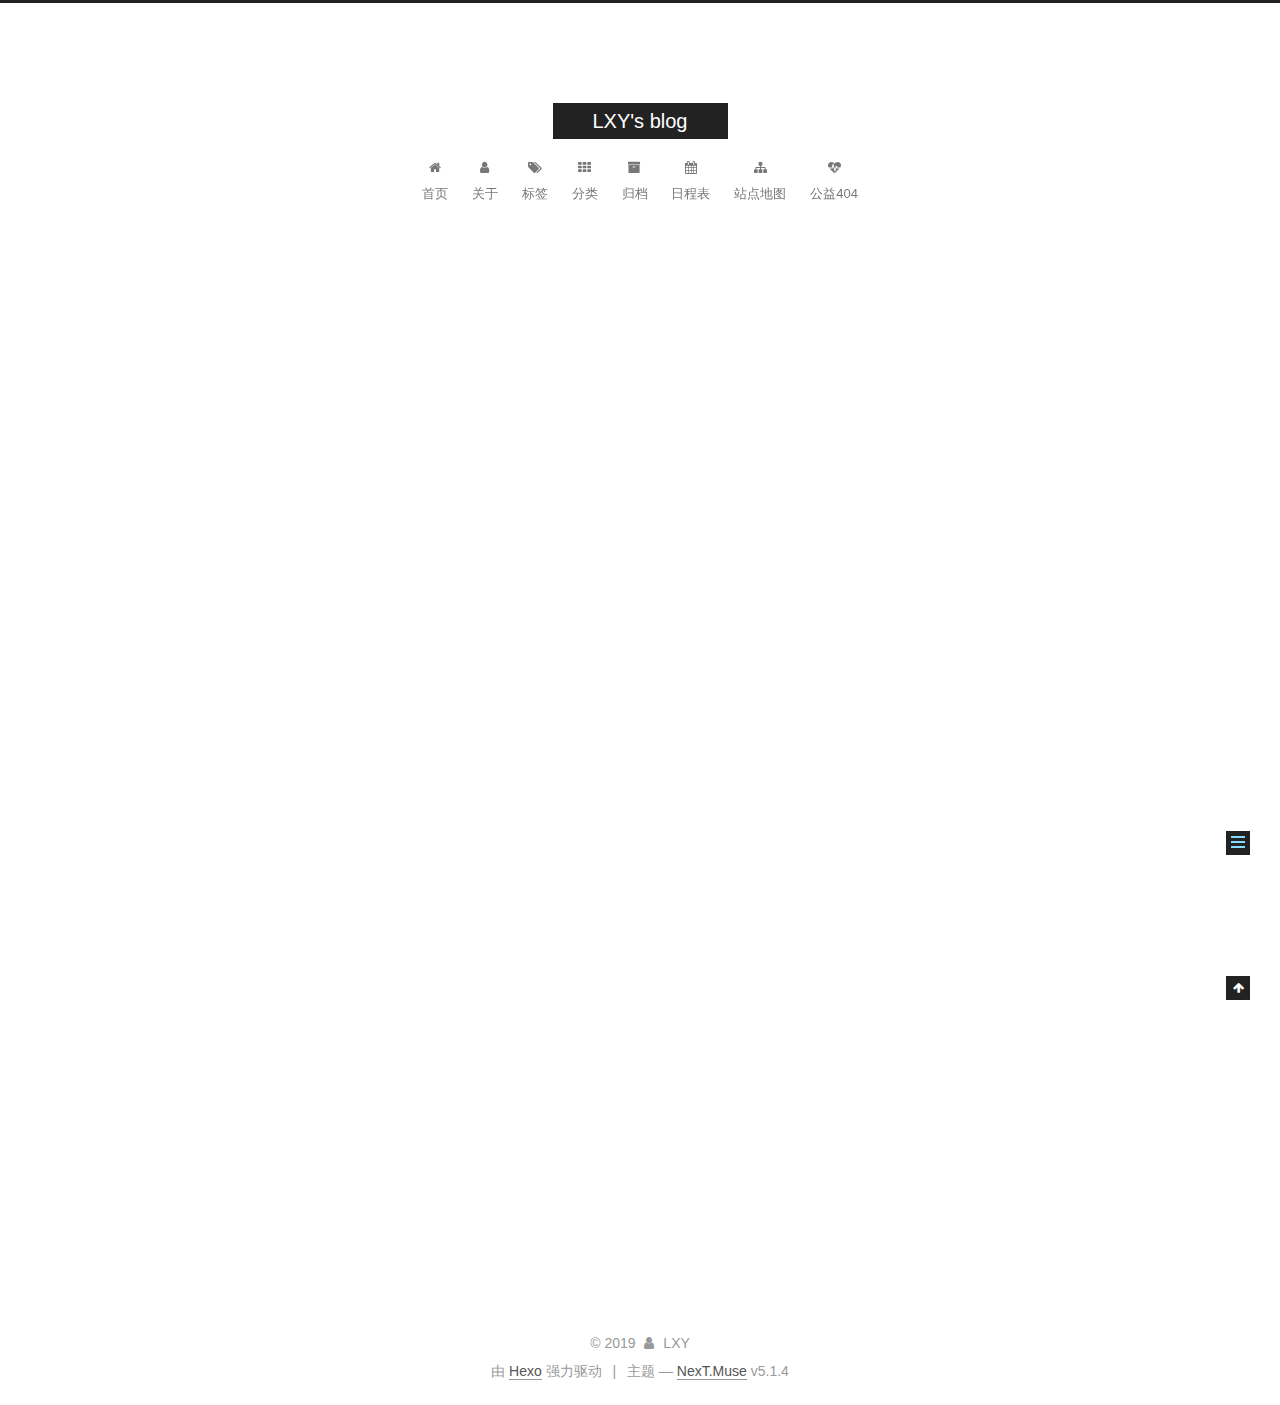
<file: 2019/01/06/hello-world/index.html>
<!DOCTYPE html>



  


<html class="theme-next muse use-motion" lang="zh-Hans">
<head><meta name="generator" content="Hexo 3.8.0">
  <meta charset="UTF-8">
<meta http-equiv="X-UA-Compatible" content="IE=edge">
<meta name="viewport" content="width=device-width, initial-scale=1, maximum-scale=1">
<meta name="theme-color" content="#222">









<meta http-equiv="Cache-Control" content="no-transform">
<meta http-equiv="Cache-Control" content="no-siteapp">
















  
  
  <link href="/lib/fancybox/source/jquery.fancybox.css?v=2.1.5" rel="stylesheet" type="text/css">







<link href="/lib/font-awesome/css/font-awesome.min.css?v=4.6.2" rel="stylesheet" type="text/css">

<link href="/css/main.css?v=5.1.4" rel="stylesheet" type="text/css">


  <link rel="apple-touch-icon" sizes="180x180" href="/images/apple-touch-icon-next.png?v=5.1.4">


  <link rel="icon" type="image/png" sizes="32x32" href="/images/favicon-32x32-next.png?v=5.1.4">


  <link rel="icon" type="image/png" sizes="16x16" href="/images/favicon-16x16-next.png?v=5.1.4">


  <link rel="mask-icon" href="/images/logo.svg?v=5.1.4" color="#222">





  <meta name="keywords" content="Hexo, NexT">










<meta name="description" content="Welcome to Hexo! This is your very first post. Check documentation for more info. If you get any problems when using Hexo, you can find the answer in troubleshooting or you can ask me on GitHub. Quick">
<meta property="og:type" content="article">
<meta property="og:title" content="Hello World">
<meta property="og:url" content="http://yoursite.com/2019/01/06/hello-world/index.html">
<meta property="og:site_name" content="LXY&#39;s blog">
<meta property="og:description" content="Welcome to Hexo! This is your very first post. Check documentation for more info. If you get any problems when using Hexo, you can find the answer in troubleshooting or you can ask me on GitHub. Quick">
<meta property="og:locale" content="zh-Hans">
<meta property="og:updated_time" content="2019-01-06T05:25:18.472Z">
<meta name="twitter:card" content="summary">
<meta name="twitter:title" content="Hello World">
<meta name="twitter:description" content="Welcome to Hexo! This is your very first post. Check documentation for more info. If you get any problems when using Hexo, you can find the answer in troubleshooting or you can ask me on GitHub. Quick">



<script type="text/javascript" id="hexo.configurations">
  var NexT = window.NexT || {};
  var CONFIG = {
    root: '/',
    scheme: 'Muse',
    version: '5.1.4',
    sidebar: {"position":"left","display":"post","offset":12,"b2t":false,"scrollpercent":false,"onmobile":false},
    fancybox: true,
    tabs: true,
    motion: {"enable":true,"async":false,"transition":{"post_block":"fadeIn","post_header":"slideDownIn","post_body":"slideDownIn","coll_header":"slideLeftIn","sidebar":"slideUpIn"}},
    duoshuo: {
      userId: '0',
      author: '博主'
    },
    algolia: {
      applicationID: '',
      apiKey: '',
      indexName: '',
      hits: {"per_page":10},
      labels: {"input_placeholder":"Search for Posts","hits_empty":"We didn't find any results for the search: ${query}","hits_stats":"${hits} results found in ${time} ms"}
    }
  };
</script>



  <link rel="canonical" href="http://yoursite.com/2019/01/06/hello-world/">





  <title>Hello World | LXY's blog</title>
  








</head>

<body itemscope="" itemtype="http://schema.org/WebPage" lang="zh-Hans">

  
  
    
  

  <div class="container sidebar-position-left page-post-detail">
    <div class="headband"></div>

    <header id="header" class="header" itemscope="" itemtype="http://schema.org/WPHeader">
      <div class="header-inner"><div class="site-brand-wrapper">
  <div class="site-meta ">
    

    <div class="custom-logo-site-title">
      <a href="/" class="brand" rel="start">
        <span class="logo-line-before"><i></i></span>
        <span class="site-title">LXY's blog</span>
        <span class="logo-line-after"><i></i></span>
      </a>
    </div>
      
        <p class="site-subtitle"></p>
      
  </div>

  <div class="site-nav-toggle">
    <button>
      <span class="btn-bar"></span>
      <span class="btn-bar"></span>
      <span class="btn-bar"></span>
    </button>
  </div>
</div>

<nav class="site-nav">
  

  
    <ul id="menu" class="menu">
      
        
        <li class="menu-item menu-item-home">
          <a href="/" rel="section">
            
              <i class="menu-item-icon fa fa-fw fa-home"></i> <br>
            
            首页
          </a>
        </li>
      
        
        <li class="menu-item menu-item-about">
          <a href="/about/" rel="section">
            
              <i class="menu-item-icon fa fa-fw fa-user"></i> <br>
            
            关于
          </a>
        </li>
      
        
        <li class="menu-item menu-item-tags">
          <a href="/tags/" rel="section">
            
              <i class="menu-item-icon fa fa-fw fa-tags"></i> <br>
            
            标签
          </a>
        </li>
      
        
        <li class="menu-item menu-item-categories">
          <a href="/categories/" rel="section">
            
              <i class="menu-item-icon fa fa-fw fa-th"></i> <br>
            
            分类
          </a>
        </li>
      
        
        <li class="menu-item menu-item-archives">
          <a href="/archives/" rel="section">
            
              <i class="menu-item-icon fa fa-fw fa-archive"></i> <br>
            
            归档
          </a>
        </li>
      
        
        <li class="menu-item menu-item-schedule">
          <a href="/schedule/" rel="section">
            
              <i class="menu-item-icon fa fa-fw fa-calendar"></i> <br>
            
            日程表
          </a>
        </li>
      
        
        <li class="menu-item menu-item-sitemap">
          <a href="/sitemap.xml" rel="section">
            
              <i class="menu-item-icon fa fa-fw fa-sitemap"></i> <br>
            
            站点地图
          </a>
        </li>
      
        
        <li class="menu-item menu-item-commonweal">
          <a href="/404/" rel="section">
            
              <i class="menu-item-icon fa fa-fw fa-heartbeat"></i> <br>
            
            公益404
          </a>
        </li>
      

      
    </ul>
  

  
</nav>



 </div>
    </header>

    <main id="main" class="main">
      <div class="main-inner">
        <div class="content-wrap">
          <div id="content" class="content">
            

  <div id="posts" class="posts-expand">
    

  

  
  
  

  <article class="post post-type-normal" itemscope="" itemtype="http://schema.org/Article">
  
  
  
  <div class="post-block">
    <link itemprop="mainEntityOfPage" href="http://yoursite.com/2019/01/06/hello-world/">

    <span hidden itemprop="author" itemscope="" itemtype="http://schema.org/Person">
      <meta itemprop="name" content="LXY">
      <meta itemprop="description" content="">
      <meta itemprop="image" content="/images/IMG_2389.png">
    </span>

    <span hidden itemprop="publisher" itemscope="" itemtype="http://schema.org/Organization">
      <meta itemprop="name" content="LXY's blog">
    </span>

    
      <header class="post-header">

        
        
          <h1 class="post-title" itemprop="name headline">Hello World</h1>
        

        <div class="post-meta">
          <span class="post-time">
            
              <span class="post-meta-item-icon">
                <i class="fa fa-calendar-o"></i>
              </span>
              
                <span class="post-meta-item-text">发表于</span>
              
              <time title="创建于" itemprop="dateCreated datePublished" datetime="2019-01-06T13:25:18+08:00">
                2019-01-06
              </time>
            

            

            
          </span>

          

          
            
          

          
          

          

          

          

        </div>
      </header>
    

    
    
    
    <div class="post-body" itemprop="articleBody">

      
      

      
        <p>Welcome to <a href="https://hexo.io/" target="_blank" rel="noopener">Hexo</a>! This is your very first post. Check <a href="https://hexo.io/docs/" target="_blank" rel="noopener">documentation</a> for more info. If you get any problems when using Hexo, you can find the answer in <a href="https://hexo.io/docs/troubleshooting.html" target="_blank" rel="noopener">troubleshooting</a> or you can ask me on <a href="https://github.com/hexojs/hexo/issues" target="_blank" rel="noopener">GitHub</a>.</p>
<h2 id="Quick-Start"><a href="#Quick-Start" class="headerlink" title="Quick Start"></a>Quick Start</h2><h3 id="Create-a-new-post"><a href="#Create-a-new-post" class="headerlink" title="Create a new post"></a>Create a new post</h3><figure class="highlight bash"><table><tr><td class="gutter"><pre><span class="line">1</span><br></pre></td><td class="code"><pre><span class="line">$ hexo new <span class="string">"My New Post"</span></span><br></pre></td></tr></table></figure>
<p>More info: <a href="https://hexo.io/docs/writing.html" target="_blank" rel="noopener">Writing</a></p>
<h3 id="Run-server"><a href="#Run-server" class="headerlink" title="Run server"></a>Run server</h3><figure class="highlight bash"><table><tr><td class="gutter"><pre><span class="line">1</span><br></pre></td><td class="code"><pre><span class="line">$ hexo server</span><br></pre></td></tr></table></figure>
<p>More info: <a href="https://hexo.io/docs/server.html" target="_blank" rel="noopener">Server</a></p>
<h3 id="Generate-static-files"><a href="#Generate-static-files" class="headerlink" title="Generate static files"></a>Generate static files</h3><figure class="highlight bash"><table><tr><td class="gutter"><pre><span class="line">1</span><br></pre></td><td class="code"><pre><span class="line">$ hexo generate</span><br></pre></td></tr></table></figure>
<p>More info: <a href="https://hexo.io/docs/generating.html" target="_blank" rel="noopener">Generating</a></p>
<h3 id="Deploy-to-remote-sites"><a href="#Deploy-to-remote-sites" class="headerlink" title="Deploy to remote sites"></a>Deploy to remote sites</h3><figure class="highlight bash"><table><tr><td class="gutter"><pre><span class="line">1</span><br></pre></td><td class="code"><pre><span class="line">$ hexo deploy</span><br></pre></td></tr></table></figure>
<p>More info: <a href="https://hexo.io/docs/deployment.html" target="_blank" rel="noopener">Deployment</a></p>

      
    </div>
    
    
    

    

    

    

    <footer class="post-footer">
      

      
      
      

      

      
      
    </footer>
  </div>
  
  
  
  </article>



    <div class="post-spread">
      
    </div>
  </div>


          </div>
          


          

  



        </div>
        
          
  
  <div class="sidebar-toggle">
    <div class="sidebar-toggle-line-wrap">
      <span class="sidebar-toggle-line sidebar-toggle-line-first"></span>
      <span class="sidebar-toggle-line sidebar-toggle-line-middle"></span>
      <span class="sidebar-toggle-line sidebar-toggle-line-last"></span>
    </div>
  </div>

  <aside id="sidebar" class="sidebar">
    
    <div class="sidebar-inner">

      

      
        <ul class="sidebar-nav motion-element">
          <li class="sidebar-nav-toc sidebar-nav-active" data-target="post-toc-wrap">
            文章目录
          </li>
          <li class="sidebar-nav-overview" data-target="site-overview-wrap">
            站点概览
          </li>
        </ul>
      

      <section class="site-overview-wrap sidebar-panel">
        <div class="site-overview">
          <div class="site-author motion-element" itemprop="author" itemscope="" itemtype="http://schema.org/Person">
            
              <img class="site-author-image" itemprop="image" src="/images/IMG_2389.png" alt="LXY">
            
              <p class="site-author-name" itemprop="name">LXY</p>
              <p class="site-description motion-element" itemprop="description">The way to future,No one can stop me!</p>
          </div>

          <nav class="site-state motion-element">

            
              <div class="site-state-item site-state-posts">
              
                <a href="/archives/">
              
                  <span class="site-state-item-count">1</span>
                  <span class="site-state-item-name">日志</span>
                </a>
              </div>
            

            

            

          </nav>

          

          

          
          

          
          

          

        </div>
      </section>

      
      <!--noindex-->
        <section class="post-toc-wrap motion-element sidebar-panel sidebar-panel-active">
          <div class="post-toc">

            
              
            

            
              <div class="post-toc-content"><ol class="nav"><li class="nav-item nav-level-2"><a class="nav-link" href="#Quick-Start"><span class="nav-number">1.</span> <span class="nav-text">Quick Start</span></a><ol class="nav-child"><li class="nav-item nav-level-3"><a class="nav-link" href="#Create-a-new-post"><span class="nav-number">1.1.</span> <span class="nav-text">Create a new post</span></a></li><li class="nav-item nav-level-3"><a class="nav-link" href="#Run-server"><span class="nav-number">1.2.</span> <span class="nav-text">Run server</span></a></li><li class="nav-item nav-level-3"><a class="nav-link" href="#Generate-static-files"><span class="nav-number">1.3.</span> <span class="nav-text">Generate static files</span></a></li><li class="nav-item nav-level-3"><a class="nav-link" href="#Deploy-to-remote-sites"><span class="nav-number">1.4.</span> <span class="nav-text">Deploy to remote sites</span></a></li></ol></li></ol></div>
            

          </div>
        </section>
      <!--/noindex-->
      

      

    </div>
  </aside>


        
      </div>
    </main>

    <footer id="footer" class="footer">
      <div class="footer-inner">
        <div class="copyright">&copy; <span itemprop="copyrightYear">2019</span>
  <span class="with-love">
    <i class="fa fa-user"></i>
  </span>
  <span class="author" itemprop="copyrightHolder">LXY</span>

  
</div>


  <div class="powered-by">由 <a class="theme-link" target="_blank" href="https://hexo.io">Hexo</a> 强力驱动</div>



  <span class="post-meta-divider">|</span>



  <div class="theme-info">主题 &mdash; <a class="theme-link" target="_blank" href="https://github.com/iissnan/hexo-theme-next">NexT.Muse</a> v5.1.4</div>




        







        
      </div>
    </footer>

    
      <div class="back-to-top">
        <i class="fa fa-arrow-up"></i>
        
      </div>
    

    

  </div>

  

<script type="text/javascript">
  if (Object.prototype.toString.call(window.Promise) !== '[object Function]') {
    window.Promise = null;
  }
</script>









  












  
  
    <script type="text/javascript" src="/lib/jquery/index.js?v=2.1.3"></script>
  

  
  
    <script type="text/javascript" src="/lib/fastclick/lib/fastclick.min.js?v=1.0.6"></script>
  

  
  
    <script type="text/javascript" src="/lib/jquery_lazyload/jquery.lazyload.js?v=1.9.7"></script>
  

  
  
    <script type="text/javascript" src="/lib/velocity/velocity.min.js?v=1.2.1"></script>
  

  
  
    <script type="text/javascript" src="/lib/velocity/velocity.ui.min.js?v=1.2.1"></script>
  

  
  
    <script type="text/javascript" src="/lib/fancybox/source/jquery.fancybox.pack.js?v=2.1.5"></script>
  


  


  <script type="text/javascript" src="/js/src/utils.js?v=5.1.4"></script>

  <script type="text/javascript" src="/js/src/motion.js?v=5.1.4"></script>



  
  

  
  <script type="text/javascript" src="/js/src/scrollspy.js?v=5.1.4"></script>
<script type="text/javascript" src="/js/src/post-details.js?v=5.1.4"></script>



  


  <script type="text/javascript" src="/js/src/bootstrap.js?v=5.1.4"></script>



  


  




	





  





  












  





  

  

  

  
  

  

  

  

</body>
</html>
</file>
<file: css/main.css>
/* normalize.css v3.0.2 | MIT License | git.io/normalize */
html {
  font-family: sans-serif; /* 1 */
  -ms-text-size-adjust: 100%; /* 2 */
  -webkit-text-size-adjust: 100%; /* 2 */
}
body {
  margin: 0;
}
article,
aside,
details,
figcaption,
figure,
footer,
header,
hgroup,
main,
menu,
nav,
section,
summary {
  display: block;
}
audio,
canvas,
progress,
video {
  display: inline-block; /* 1 */
  vertical-align: baseline; /* 2 */
}
audio:not([controls]) {
  display: none;
  height: 0;
}
[hidden],
template {
  display: none;
}
a {
  background-color: transparent;
}
a:active,
a:hover {
  outline: 0;
}
abbr[title] {
  border-bottom: 1px dotted;
}
b,
strong {
  font-weight: bold;
}
dfn {
  font-style: italic;
}
h1 {
  font-size: 2em;
  margin: 0.67em 0;
}
mark {
  background: #ff0;
  color: #000;
}
small {
  font-size: 80%;
}
sub,
sup {
  font-size: 75%;
  line-height: 0;
  position: relative;
  vertical-align: baseline;
}
sup {
  top: -0.5em;
}
sub {
  bottom: -0.25em;
}
img {
  border: 0;
}
svg:not(:root) {
  overflow: hidden;
}
figure {
  margin: 1em 40px;
}
hr {
  -moz-box-sizing: content-box;
  box-sizing: content-box;
  height: 0;
}
pre {
  overflow: auto;
}
code,
kbd,
pre,
samp {
  font-family: monospace, monospace;
  font-size: 1em;
}
button,
input,
optgroup,
select,
textarea {
  color: inherit; /* 1 */
  font: inherit; /* 2 */
  margin: 0; /* 3 */
}
button {
  overflow: visible;
}
button,
select {
  text-transform: none;
}
button,
html input[type="button"],
input[type="reset"],
input[type="submit"] {
  -webkit-appearance: button; /* 2 */
  cursor: pointer; /* 3 */
}
button[disabled],
html input[disabled] {
  cursor: default;
}
button::-moz-focus-inner,
input::-moz-focus-inner {
  border: 0;
  padding: 0;
}
input {
  line-height: normal;
}
input[type="checkbox"],
input[type="radio"] {
  box-sizing: border-box; /* 1 */
  padding: 0; /* 2 */
}
input[type="number"]::-webkit-inner-spin-button,
input[type="number"]::-webkit-outer-spin-button {
  height: auto;
}
input[type="search"] {
  -webkit-appearance: textfield; /* 1 */
  -moz-box-sizing: content-box;
  -webkit-box-sizing: content-box; /* 2 */
  box-sizing: content-box;
}
input[type="search"]::-webkit-search-cancel-button,
input[type="search"]::-webkit-search-decoration {
  -webkit-appearance: none;
}
fieldset {
  border: 1px solid #c0c0c0;
  margin: 0 2px;
  padding: 0.35em 0.625em 0.75em;
}
legend {
  border: 0; /* 1 */
  padding: 0; /* 2 */
}
textarea {
  overflow: auto;
}
optgroup {
  font-weight: bold;
}
table {
  border-collapse: collapse;
  border-spacing: 0;
}
td,
th {
  padding: 0;
}
::selection {
  background: #262a30;
  color: #fff;
}
body {
  position: relative;
  font-family: 'Lato', "PingFang SC", "Microsoft YaHei", sans-serif;
  font-size: 14px;
  line-height: 2;
  color: #555;
  background: #fff;
}
@media (max-width: 767px) {
  body {
    padding-right: 0 !important;
  }
}
@media (min-width: 768px) and (max-width: 991px) {
  body {
    padding-right: 0 !important;
  }
}
@media (min-width: 1600px) {
  body {
    font-size: 16px;
  }
}
h1,
h2,
h3,
h4,
h5,
h6 {
  margin: 0;
  padding: 0;
  font-weight: bold;
  line-height: 1.5;
  font-family: 'Lato', "PingFang SC", "Microsoft YaHei", sans-serif;
}
h2,
h3,
h4,
h5,
h6 {
  margin: 20px 0 15px;
}
h1 {
  font-size: 22px;
}
@media (max-width: 767px) {
  h1 {
    font-size: 18px;
  }
}
h2 {
  font-size: 20px;
}
@media (max-width: 767px) {
  h2 {
    font-size: 16px;
  }
}
h3 {
  font-size: 18px;
}
@media (max-width: 767px) {
  h3 {
    font-size: 14px;
  }
}
h4 {
  font-size: 16px;
}
@media (max-width: 767px) {
  h4 {
    font-size: 12px;
  }
}
h5 {
  font-size: 14px;
}
@media (max-width: 767px) {
  h5 {
    font-size: 10px;
  }
}
h6 {
  font-size: 12px;
}
@media (max-width: 767px) {
  h6 {
    font-size: 8px;
  }
}
p {
  margin: 0 0 20px 0;
}
a {
  color: #555;
  text-decoration: none;
  outline: none;
  border-bottom: 1px solid #999;
  word-wrap: break-word;
}
a:hover {
  color: #222;
  border-bottom-color: #222;
}
blockquote {
  margin: 0;
  padding: 0;
}
img {
  display: block;
  margin: auto;
  max-width: 100%;
  height: auto;
}
hr {
  margin: 40px 0;
  height: 3px;
  border: none;
  background-color: #ddd;
  background-image: repeating-linear-gradient(-45deg, #fff, #fff 4px, transparent 4px, transparent 8px);
}
blockquote {
  padding: 0 15px;
  color: #666;
  border-left: 4px solid #ddd;
}
blockquote cite::before {
  content: "-";
  padding: 0 5px;
}
dt {
  font-weight: 700;
}
dd {
  margin: 0;
  padding: 0;
}
kbd {
  border: 1px solid #ccc;
  border-radius: 0.2em;
  box-shadow: 0.1em 0.1em 0.2em rgba(0,0,0,0.1);
  background-color: #f9f9f9;
  font-family: inherit;
  background-image: -webkit-linear-gradient(top, #eee, #fff, #eee);
  padding: 0.1em 0.3em;
  white-space: nowrap;
}
.text-left {
  text-align: left;
}
.text-center {
  text-align: center;
}
.text-right {
  text-align: right;
}
.text-justify {
  text-align: justify;
}
.text-nowrap {
  white-space: nowrap;
}
.text-lowercase {
  text-transform: lowercase;
}
.text-uppercase {
  text-transform: uppercase;
}
.text-capitalize {
  text-transform: capitalize;
}
.center-block {
  display: block;
  margin-left: auto;
  margin-right: auto;
}
.clearfix:before,
.clearfix:after {
  content: " ";
  display: table;
}
.clearfix:after {
  clear: both;
}
.pullquote {
  width: 45%;
}
.pullquote.left {
  float: left;
  margin-left: 5px;
  margin-right: 10px;
}
.pullquote.right {
  float: right;
  margin-left: 10px;
  margin-right: 5px;
}
.affix.affix.affix {
  position: fixed;
}
.translation {
  margin-top: -20px;
  font-size: 14px;
  color: #999;
}
.scrollbar-measure {
  width: 100px;
  height: 100px;
  overflow: scroll;
  position: absolute;
  top: -9999px;
}
.use-motion .motion-element {
  opacity: 0;
}
table {
  margin: 20px 0;
  width: 100%;
  border-collapse: collapse;
  border-spacing: 0;
  border: 1px solid #ddd;
  font-size: 14px;
  table-layout: fixed;
  word-wrap: break-all;
}
table>tbody>tr:nth-of-type(odd) {
  background-color: #f9f9f9;
}
table>tbody>tr:hover {
  background-color: #f5f5f5;
}
caption,
th,
td {
  padding: 8px;
  text-align: left;
  vertical-align: middle;
  font-weight: normal;
}
th,
td {
  border-bottom: 3px solid #ddd;
  border-right: 1px solid #eee;
}
th {
  padding-bottom: 10px;
  font-weight: 700;
}
td {
  border-bottom-width: 1px;
}
html,
body {
  height: 100%;
}
.container {
  position: relative;
  min-height: 100%;
}
.header-inner {
  margin: 0 auto;
  padding: 100px 0 70px;
  width: 700px;
}
@media (min-width: 1600px) {
  .container .header-inner {
    width: 900px;
  }
}
.main {
  padding-bottom: 150px;
}
.main-inner {
  margin: 0 auto;
  width: 700px;
}
@media (min-width: 1600px) {
  .container .main-inner {
    width: 900px;
  }
}
.footer {
  position: absolute;
  left: 0;
  bottom: 0;
  width: 100%;
  min-height: 50px;
}
.footer-inner {
  box-sizing: border-box;
  margin: 20px auto;
  width: 700px;
}
@media (min-width: 1600px) {
  .container .footer-inner {
    width: 900px;
  }
}
pre,
.highlight {
  overflow: auto;
  margin: 20px 0;
  padding: 0;
  font-size: 13px;
  color: #4d4d4c;
  background: #f7f7f7;
  line-height: 1.6;
}
pre,
code {
  font-family: consolas, Menlo, "PingFang SC", "Microsoft YaHei", monospace;
}
code {
  padding: 2px 4px;
  word-wrap: break-word;
  color: #555;
  background: #eee;
  border-radius: 3px;
  font-size: 13px;
}
pre {
  padding: 10px;
}
pre code {
  padding: 0;
  color: #4d4d4c;
  background: none;
  text-shadow: none;
}
.highlight {
  border-radius: 1px;
}
.highlight pre {
  border: none;
  margin: 0;
  padding: 10px 0;
}
.highlight table {
  margin: 0;
  width: auto;
  border: none;
}
.highlight td {
  border: none;
  padding: 0;
}
.highlight figcaption {
  font-size: 1em;
  color: #4d4d4c;
  line-height: 1em;
  margin-bottom: 1em;
}
.highlight figcaption:before,
.highlight figcaption:after {
  content: " ";
  display: table;
}
.highlight figcaption:after {
  clear: both;
}
.highlight figcaption a {
  float: right;
  color: #4d4d4c;
}
.highlight figcaption a:hover {
  border-bottom-color: #4d4d4c;
}
.highlight .gutter pre {
  padding-left: 10px;
  padding-right: 10px;
  color: #869194;
  text-align: right;
  background-color: #eff2f3;
}
.highlight .code pre {
  width: 100%;
  padding-left: 10px;
  padding-right: 10px;
  background-color: #f7f7f7;
}
.highlight .line {
  height: 20px;
}
.gutter {
  -webkit-user-select: none;
  -moz-user-select: none;
  -ms-user-select: none;
  user-select: none;
}
.gist table {
  width: auto;
}
.gist table td {
  border: none;
}
pre .deletion {
  background: #fdd;
}
pre .addition {
  background: #dfd;
}
pre .meta {
  color: #8959a8;
}
pre .comment {
  color: #8e908c;
}
pre .variable,
pre .attribute,
pre .tag,
pre .regexp,
pre .ruby .constant,
pre .xml .tag .title,
pre .xml .pi,
pre .xml .doctype,
pre .html .doctype,
pre .css .id,
pre .css .class,
pre .css .pseudo {
  color: #c82829;
}
pre .number,
pre .preprocessor,
pre .built_in,
pre .literal,
pre .params,
pre .constant,
pre .command {
  color: #f5871f;
}
pre .ruby .class .title,
pre .css .rules .attribute,
pre .string,
pre .value,
pre .inheritance,
pre .header,
pre .ruby .symbol,
pre .xml .cdata,
pre .special,
pre .number,
pre .formula {
  color: #718c00;
}
pre .title,
pre .css .hexcolor {
  color: #3e999f;
}
pre .function,
pre .python .decorator,
pre .python .title,
pre .ruby .function .title,
pre .ruby .title .keyword,
pre .perl .sub,
pre .javascript .title,
pre .coffeescript .title {
  color: #4271ae;
}
pre .keyword,
pre .javascript .function {
  color: #8959a8;
}
.full-image.full-image.full-image.full-image {
  border: none;
  max-width: 100%;
  width: auto;
  margin: 20px auto 25px;
}
@media (min-width: 992px) {
  .full-image.full-image.full-image.full-image {
    max-width: none;
    width: 110%;
    margin: 25px -5%;
  }
}
.blockquote-center,
.page-home .post-type-quote blockquote,
.page-post-detail .post-type-quote blockquote {
  position: relative;
  margin: 40px 0;
  padding: 0;
  border-left: none;
  text-align: center;
}
.blockquote-center::before,
.page-home .post-type-quote blockquote::before,
.page-post-detail .post-type-quote blockquote::before,
.blockquote-center::after,
.page-home .post-type-quote blockquote::after,
.page-post-detail .post-type-quote blockquote::after {
  position: absolute;
  content: ' ';
  display: block;
  width: 100%;
  height: 24px;
  opacity: 0.2;
  background-repeat: no-repeat;
  background-position: 0 -6px;
  background-size: 22px 22px;
}
.blockquote-center::before,
.page-home .post-type-quote blockquote::before,
.page-post-detail .post-type-quote blockquote::before {
  top: -20px;
  background-image: url("../images/quote-l.svg");
  border-top: 1px solid #ccc;
}
.blockquote-center::after,
.page-home .post-type-quote blockquote::after,
.page-post-detail .post-type-quote blockquote::after {
  bottom: -20px;
  background-image: url("../images/quote-r.svg");
  border-bottom: 1px solid #ccc;
  background-position: 100% 8px;
}
.blockquote-center p,
.page-home .post-type-quote blockquote p,
.page-post-detail .post-type-quote blockquote p,
.blockquote-center div,
.page-home .post-type-quote blockquote div,
.page-post-detail .post-type-quote blockquote div {
  text-align: center;
}
.post .post-body .group-picture img {
  box-sizing: border-box;
  padding: 0 3px;
  border: none;
}
.post .group-picture-row {
  overflow: hidden;
  margin-top: 6px;
}
.post .group-picture-row:first-child {
  margin-top: 0;
}
.post .group-picture-column {
  float: left;
}
.page-post-detail .post-body .group-picture-column {
  float: none;
  margin-top: 10px;
  width: auto !important;
}
.page-post-detail .post-body .group-picture-column img {
  margin: 0 auto;
}
.page-archive .group-picture-container {
  overflow: hidden;
}
.page-archive .group-picture-row {
  float: left;
}
.page-archive .group-picture-row:first-child {
  margin-top: 6px;
}
.page-archive .group-picture-column {
  max-width: 150px;
  max-height: 150px;
}
.post-body .note {
  position: relative;
  padding: 15px;
  margin-bottom: 20px;
  border: 1px solid #eee;
  border-left-width: 5px;
  border-radius: 3px;
}
.post-body .note h2,
.post-body .note h3,
.post-body .note h4,
.post-body .note h5,
.post-body .note h6 {
  margin-top: 0;
  margin-bottom: 0;
  border-bottom: initial;
  padding-top: 0 !important;
}
.post-body .note p:first-child,
.post-body .note ul:first-child,
.post-body .note ol:first-child,
.post-body .note table:first-child,
.post-body .note pre:first-child,
.post-body .note blockquote:first-child {
  margin-top: 0;
}
.post-body .note p:last-child,
.post-body .note ul:last-child,
.post-body .note ol:last-child,
.post-body .note table:last-child,
.post-body .note pre:last-child,
.post-body .note blockquote:last-child {
  margin-bottom: 0;
}
.post-body .note.default {
  border-left-color: #777;
}
.post-body .note.default h2,
.post-body .note.default h3,
.post-body .note.default h4,
.post-body .note.default h5,
.post-body .note.default h6 {
  color: #777;
}
.post-body .note.primary {
  border-left-color: #6f42c1;
}
.post-body .note.primary h2,
.post-body .note.primary h3,
.post-body .note.primary h4,
.post-body .note.primary h5,
.post-body .note.primary h6 {
  color: #6f42c1;
}
.post-body .note.info {
  border-left-color: #428bca;
}
.post-body .note.info h2,
.post-body .note.info h3,
.post-body .note.info h4,
.post-body .note.info h5,
.post-body .note.info h6 {
  color: #428bca;
}
.post-body .note.success {
  border-left-color: #5cb85c;
}
.post-body .note.success h2,
.post-body .note.success h3,
.post-body .note.success h4,
.post-body .note.success h5,
.post-body .note.success h6 {
  color: #5cb85c;
}
.post-body .note.warning {
  border-left-color: #f0ad4e;
}
.post-body .note.warning h2,
.post-body .note.warning h3,
.post-body .note.warning h4,
.post-body .note.warning h5,
.post-body .note.warning h6 {
  color: #f0ad4e;
}
.post-body .note.danger {
  border-left-color: #d9534f;
}
.post-body .note.danger h2,
.post-body .note.danger h3,
.post-body .note.danger h4,
.post-body .note.danger h5,
.post-body .note.danger h6 {
  color: #d9534f;
}
.post-body .label {
  display: inline;
  padding: 0 2px;
  white-space: nowrap;
}
.post-body .label.default {
  background-color: #f0f0f0;
}
.post-body .label.primary {
  background-color: #efe6f7;
}
.post-body .label.info {
  background-color: #e5f2f8;
}
.post-body .label.success {
  background-color: #e7f4e9;
}
.post-body .label.warning {
  background-color: #fcf6e1;
}
.post-body .label.danger {
  background-color: #fae8eb;
}
.post-body .tabs {
  position: relative;
  display: block;
  margin-bottom: 20px;
  padding-top: 10px;
}
.post-body .tabs ul.nav-tabs {
  margin: 0;
  padding: 0;
  display: flex;
  margin-bottom: -1px;
}
@media (max-width: 413px) {
  .post-body .tabs ul.nav-tabs {
    display: block;
    margin-bottom: 5px;
  }
}
.post-body .tabs ul.nav-tabs li.tab {
  list-style-type: none !important;
  margin: 0 0.25em 0 0;
  border-top: 3px solid transparent;
  border-left: 1px solid transparent;
  border-right: 1px solid transparent;
}
@media (max-width: 413px) {
  .post-body .tabs ul.nav-tabs li.tab {
    margin: initial;
    border-top: 1px solid transparent;
    border-left: 3px solid transparent;
    border-right: 1px solid transparent;
    border-bottom: 1px solid transparent;
  }
}
.post-body .tabs ul.nav-tabs li.tab a {
  outline: 0;
  border-bottom: initial;
  display: block;
  line-height: 1.8em;
  padding: 0.25em 0.75em;
  transition-duration: 0.2s;
  transition-timing-function: ease-out;
  transition-delay: 0s;
}
.post-body .tabs ul.nav-tabs li.tab a i {
  width: 1.285714285714286em;
}
.post-body .tabs ul.nav-tabs li.tab.active {
  border-top: 3px solid #fc6423;
  border-left: 1px solid #ddd;
  border-right: 1px solid #ddd;
  background-color: #fff;
}
@media (max-width: 413px) {
  .post-body .tabs ul.nav-tabs li.tab.active {
    border-top: 1px solid #ddd;
    border-left: 3px solid #fc6423;
    border-right: 1px solid #ddd;
    border-bottom: 1px solid #ddd;
  }
}
.post-body .tabs ul.nav-tabs li.tab.active a {
  cursor: default;
  color: #555;
}
.post-body .tabs .tab-content {
  background-color: #fff;
}
.post-body .tabs .tab-content .tab-pane {
  border: 1px solid #ddd;
  padding: 20px 20px 0 20px;
}
.post-body .tabs .tab-content .tab-pane:not(.active) {
  display: none !important;
}
.post-body .tabs .tab-content .tab-pane.active {
  display: block !important;
}
.btn {
  display: inline-block;
  padding: 0 20px;
  font-size: 14px;
  color: #fff;
  background: #222;
  border: 2px solid #222;
  text-decoration: none;
  border-radius: 0;
  transition-property: background-color;
  transition-duration: 0.2s;
  transition-timing-function: ease-in-out;
  transition-delay: 0s;
  line-height: 2;
}
.btn:hover {
  border-color: #222;
  color: #222;
  background: #fff;
}
.btn +.btn {
  margin: 0 0 8px 8px;
}
.btn .fa-fw {
  width: 1.285714285714286em;
  text-align: left;
}
.btn-bar {
  display: block;
  width: 22px;
  height: 2px;
  background: #555;
  border-radius: 1px;
}
.btn-bar+.btn-bar {
  margin-top: 4px;
}
.pagination {
  margin: 120px 0 40px;
  text-align: center;
  border-top: 1px solid #eee;
}
.page-number-basic,
.pagination .prev,
.pagination .next,
.pagination .page-number,
.pagination .space {
  display: inline-block;
  position: relative;
  top: -1px;
  margin: 0 10px;
  padding: 0 11px;
}
@media (max-width: 767px) {
  .page-number-basic,
  .pagination .prev,
  .pagination .next,
  .pagination .page-number,
  .pagination .space {
    margin: 0 5px;
  }
}
.pagination .prev,
.pagination .next,
.pagination .page-number {
  border-bottom: 0;
  border-top: 1px solid #eee;
  transition-property: border-color;
  transition-duration: 0.2s;
  transition-timing-function: ease-in-out;
  transition-delay: 0s;
}
.pagination .prev:hover,
.pagination .next:hover,
.pagination .page-number:hover {
  border-top-color: #222;
}
.pagination .space {
  padding: 0;
  margin: 0;
}
.pagination .prev {
  margin-left: 0;
}
.pagination .next {
  margin-right: 0;
}
.pagination .page-number.current {
  color: #fff;
  background: #ccc;
  border-top-color: #ccc;
}
@media (max-width: 767px) {
  .pagination {
    border-top: none;
  }
  .pagination .prev,
  .pagination .next,
  .pagination .page-number {
    margin-bottom: 10px;
    border-top: 0;
    border-bottom: 1px solid #eee;
    padding: 0 10px;
  }
  .pagination .prev:hover,
  .pagination .next:hover,
  .pagination .page-number:hover {
    border-bottom-color: #222;
  }
}
.comments {
  margin: 60px 20px 0;
}
.tag-cloud {
  text-align: center;
}
.tag-cloud a {
  display: inline-block;
  margin: 10px;
}
.back-to-top {
  box-sizing: border-box;
  position: fixed;
  bottom: -100px;
  right: 30px;
  z-index: 1050;
  padding: 0 6px;
  width: 24px;
  background: #222;
  font-size: 12px;
  opacity: 1;
  color: #fff;
  cursor: pointer;
  text-align: center;
  -webkit-transform: translateZ(0);
  transition-property: bottom;
  transition-duration: 0.2s;
  transition-timing-function: ease-in-out;
  transition-delay: 0s;
}
@media (min-width: 768px) and (max-width: 991px) {
  .back-to-top {
    display: none !important;
  }
}
@media (max-width: 767px) {
  .back-to-top {
    display: none !important;
  }
}
.back-to-top.back-to-top-on {
  bottom: 19px;
}
.header {
  background: transparent;
}
.header-inner {
  position: relative;
}
.headband {
  height: 3px;
  background: #222;
}
.site-meta {
  margin: 0;
  text-align: center;
}
@media (max-width: 767px) {
  .site-meta {
    text-align: center;
  }
}
.brand {
  position: relative;
  display: inline-block;
  padding: 0 40px;
  color: #fff;
  background: #222;
  border-bottom: none;
}
.brand:hover {
  color: #fff;
}
.logo {
  display: inline-block;
  margin-right: 5px;
  line-height: 36px;
  vertical-align: top;
}
.site-title {
  display: inline-block;
  vertical-align: top;
  line-height: 36px;
  font-size: 20px;
  font-weight: normal;
  font-family: 'Lato', "PingFang SC", "Microsoft YaHei", sans-serif;
}
.site-subtitle {
  margin-top: 10px;
  font-size: 13px;
  color: #999;
}
.use-motion .brand {
  opacity: 0;
}
.use-motion .logo,
.use-motion .site-title,
.use-motion .site-subtitle {
  opacity: 0;
  position: relative;
  top: -10px;
}
.site-nav-toggle {
  display: none;
  position: absolute;
  top: 10px;
  left: 10px;
}
@media (max-width: 767px) {
  .site-nav-toggle {
    display: block;
  }
}
.site-nav-toggle button {
  margin-top: 2px;
  padding: 9px 10px;
  background: transparent;
  border: none;
}
@media (max-width: 767px) {
  .site-nav {
    display: none;
    margin: 0 -10px;
    padding: 0 10px;
    clear: both;
    border-top: 1px solid #ddd;
  }
}
@media (min-width: 768px) and (max-width: 991px) {
  .site-nav {
    display: block !important;
  }
}
@media (min-width: 992px) {
  .site-nav {
    display: block !important;
  }
}
.menu {
  margin-top: 20px;
  padding-left: 0;
  text-align: center;
}
.menu .menu-item {
  display: inline-block;
  margin: 0 10px;
  list-style: none;
}
@media screen and (max-width: 767px) {
  .menu .menu-item {
    margin-top: 10px;
  }
}
.menu .menu-item a {
  display: block;
  font-size: 13px;
  line-height: inherit;
  border-bottom: 1px solid transparent;
  transition-property: border-color;
  transition-duration: 0.2s;
  transition-timing-function: ease-in-out;
  transition-delay: 0s;
}
.menu .menu-item a:hover {
  border-bottom-color: #222;
}
.menu .menu-item .fa {
  margin-right: 5px;
}
.use-motion .menu-item {
  opacity: 0;
}
.post-body {
  font-family: 'Lato', "PingFang SC", "Microsoft YaHei", sans-serif;
}
@media (max-width: 767px) {
  .post-body {
    word-break: break-word;
  }
}
.post-body .fancybox img {
  display: block !important;
  margin: 0 auto;
  cursor: pointer;
  cursor: zoom-in;
  cursor: -webkit-zoom-in;
}
.post-body .image-caption,
.post-body .figure .caption {
  margin: -20px auto 15px;
  text-align: center;
  font-size: 14px;
  color: #999;
  font-weight: bold;
  line-height: 1;
}
.post-sticky-flag {
  display: inline-block;
  font-size: 16px;
  -ms-transform: rotate(30deg);
  -webkit-transform: rotate(30deg);
  -moz-transform: rotate(30deg);
  -ms-transform: rotate(30deg);
  -o-transform: rotate(30deg);
  transform: rotate(30deg);
}
.use-motion .post-block,
.use-motion .pagination,
.use-motion .comments {
  opacity: 0;
}
.use-motion .post-header {
  opacity: 0;
}
.use-motion .post-body {
  opacity: 0;
}
.use-motion .collection-title {
  opacity: 0;
}
.posts-expand {
  padding-top: 40px;
}
@media (max-width: 767px) {
  .posts-expand {
    margin: 0 20px;
  }
  .post-body pre .gutter pre {
    padding-right: 10px;
  }
  .post-body .highlight {
    margin-left: 0px;
    margin-right: 0px;
    padding: 0;
  }
  .post-body .highlight .gutter pre {
    padding-right: 10px;
  }
}
@media (min-width: 992px) {
  .posts-expand .post-body {
    text-align: justify;
  }
}
.posts-expand .post-body h2,
.posts-expand .post-body h3,
.posts-expand .post-body h4,
.posts-expand .post-body h5,
.posts-expand .post-body h6 {
  padding-top: 10px;
}
.posts-expand .post-body h2 .header-anchor,
.posts-expand .post-body h3 .header-anchor,
.posts-expand .post-body h4 .header-anchor,
.posts-expand .post-body h5 .header-anchor,
.posts-expand .post-body h6 .header-anchor {
  float: right;
  margin-left: 10px;
  color: #ccc;
  border-bottom-style: none;
  visibility: hidden;
}
.posts-expand .post-body h2 .header-anchor:hover,
.posts-expand .post-body h3 .header-anchor:hover,
.posts-expand .post-body h4 .header-anchor:hover,
.posts-expand .post-body h5 .header-anchor:hover,
.posts-expand .post-body h6 .header-anchor:hover {
  color: inherit;
}
.posts-expand .post-body h2:hover .header-anchor,
.posts-expand .post-body h3:hover .header-anchor,
.posts-expand .post-body h4:hover .header-anchor,
.posts-expand .post-body h5:hover .header-anchor,
.posts-expand .post-body h6:hover .header-anchor {
  visibility: visible;
}
.posts-expand .post-body ul li {
  list-style: circle;
}
.posts-expand .post-body img {
  box-sizing: border-box;
  margin: auto;
  padding: 3px;
  border: 1px solid #ddd;
}
.posts-expand .post-body .fancybox img {
  margin: 0 auto 25px;
}
@media (max-width: 767px) {
  .posts-collapse {
    margin: 0 20px;
  }
  .posts-collapse .post-title,
  .posts-collapse .post-meta {
    display: block;
    width: auto;
    text-align: left;
  }
}
.posts-collapse {
  position: relative;
  z-index: 1010;
  margin-left: 55px;
}
.posts-collapse::after {
  content: " ";
  position: absolute;
  top: 20px;
  left: 0;
  margin-left: -2px;
  width: 4px;
  height: 100%;
  background: #f5f5f5;
  z-index: -1;
}
@media (max-width: 767px) {
  .posts-collapse {
    margin: 0 20px;
  }
}
.posts-collapse .collection-title {
  position: relative;
  margin: 60px 0;
}
.posts-collapse .collection-title h1,
.posts-collapse .collection-title h2 {
  margin-left: 20px;
}
.posts-collapse .collection-title small {
  color: #bbb;
  margin-left: 5px;
}
.posts-collapse .collection-title::before {
  content: " ";
  position: absolute;
  left: 0;
  top: 50%;
  margin-left: -4px;
  margin-top: -4px;
  width: 8px;
  height: 8px;
  background: #bbb;
  border-radius: 50%;
}
.posts-collapse .post {
  margin: 30px 0;
}
.posts-collapse .post-header {
  position: relative;
  transition-duration: 0.2s;
  transition-timing-function: ease-in-out;
  transition-delay: 0s;
  transition-property: border;
  border-bottom: 1px dashed #ccc;
}
.posts-collapse .post-header::before {
  content: " ";
  position: absolute;
  left: 0;
  top: 12px;
  width: 6px;
  height: 6px;
  margin-left: -4px;
  background: #bbb;
  border-radius: 50%;
  border: 1px solid #fff;
  transition-duration: 0.2s;
  transition-timing-function: ease-in-out;
  transition-delay: 0s;
  transition-property: background;
}
.posts-collapse .post-header:hover {
  border-bottom-color: #666;
}
.posts-collapse .post-header:hover::before {
  background: #222;
}
.posts-collapse .post-meta {
  position: absolute;
  font-size: 12px;
  left: 20px;
  top: 5px;
}
.posts-collapse .post-comments-count {
  display: none;
}
.posts-collapse .post-title {
  margin-left: 60px;
  font-size: 16px;
  font-weight: normal;
  line-height: inherit;
}
.posts-collapse .post-title::after {
  margin-left: 3px;
  opacity: 0.6;
}
.posts-collapse .post-title a {
  color: #666;
  border-bottom: none;
}
.page-home .post-type-quote .post-header,
.page-post-detail .post-type-quote .post-header,
.page-home .post-type-quote .post-tags,
.page-post-detail .post-type-quote .post-tags {
  display: none;
}
.posts-expand .post-title {
  text-align: center;
  word-break: break-word;
  font-weight: 400;
}
.posts-expand .post-title-link {
  display: inline-block;
  position: relative;
  color: #555;
  border-bottom: none;
  line-height: 1.2;
  vertical-align: top;
}
.posts-expand .post-title-link::before {
  content: "";
  position: absolute;
  width: 100%;
  height: 2px;
  bottom: 0;
  left: 0;
  background-color: #000;
  visibility: hidden;
  -webkit-transform: scaleX(0);
  -moz-transform: scaleX(0);
  -ms-transform: scaleX(0);
  -o-transform: scaleX(0);
  transform: scaleX(0);
  transition-duration: 0.2s;
  transition-timing-function: ease-in-out;
  transition-delay: 0s;
}
.posts-expand .post-title-link:hover::before {
  visibility: visible;
  -webkit-transform: scaleX(1);
  -moz-transform: scaleX(1);
  -ms-transform: scaleX(1);
  -o-transform: scaleX(1);
  transform: scaleX(1);
}
.posts-expand .post-title-link .fa {
  font-size: 16px;
}
.posts-expand .post-meta {
  margin: 3px 0 60px 0;
  color: #999;
  font-family: 'Lato', "PingFang SC", "Microsoft YaHei", sans-serif;
  font-size: 12px;
  text-align: center;
}
.posts-expand .post-meta .post-category-list {
  display: inline-block;
  margin: 0;
  padding: 3px;
}
.posts-expand .post-meta .post-category-list-link {
  color: #999;
}
.posts-expand .post-meta .post-description {
  font-size: 14px;
  margin-top: 2px;
}
.post-meta-divider {
  margin: 0 0.5em;
}
.post-meta-item-icon {
  margin-right: 3px;
}
@media (min-width: 768px) and (max-width: 991px) {
  .post-meta-item-icon {
    display: inline-block;
  }
}
@media (max-width: 767px) {
  .post-meta-item-icon {
    display: inline-block;
  }
}
@media (min-width: 768px) and (max-width: 991px) {
  .post-meta-item-text {
    display: none;
  }
}
@media (max-width: 767px) {
  .post-meta-item-text {
    display: none;
  }
}
@media (max-width: 767px) {
  .posts-expand .post-comments-count {
    display: none;
  }
}
.post-button {
  margin-top: 40px;
}
.posts-expand .post-tags {
  margin-top: 40px;
  text-align: center;
}
.posts-expand .post-tags a {
  display: inline-block;
  margin-right: 10px;
  font-size: 13px;
}
.post-nav {
  display: table;
  margin-top: 15px;
  width: 100%;
  border-top: 1px solid #eee;
}
.post-nav-divider {
  display: table-cell;
  width: 10%;
}
.post-nav-item {
  display: table-cell;
  padding: 10px 0 0 0;
  width: 45%;
  vertical-align: top;
}
.post-nav-item a {
  position: relative;
  display: block;
  line-height: 25px;
  font-size: 14px;
  color: #555;
  border-bottom: none;
}
.post-nav-item a:hover {
  color: #222;
  border-bottom: none;
}
.post-nav-item a:active {
  top: 2px;
}
.post-nav-item .fa {
  position: absolute;
  top: 8px;
  left: 0;
  font-size: 12px;
}
.post-nav-next a {
  padding-left: 15px;
}
.post-nav-prev {
  text-align: right;
}
.post-nav-prev a {
  padding-right: 15px;
}
.post-nav-prev .fa {
  right: 0;
  left: auto;
}
.posts-expand .post-eof {
  display: block;
  margin: 80px auto 60px;
  width: 8%;
  height: 1px;
  background: #ccc;
  text-align: center;
}
.post:last-child .post-eof.post-eof.post-eof {
  display: none;
}
.post-gallery {
  display: table;
  table-layout: fixed;
  width: 100%;
  border-collapse: separate;
}
.post-gallery-row {
  display: table-row;
}
.post-gallery .post-gallery-img {
  display: table-cell;
  text-align: center;
  vertical-align: middle;
  border: none;
}
.post-gallery .post-gallery-img img {
  max-width: 100%;
  max-height: 100%;
  border: none;
}
.fancybox-close,
.fancybox-close:hover {
  border: none;
}
.rtl.post-body p,
.rtl.post-body a,
.rtl.post-body h1,
.rtl.post-body h2,
.rtl.post-body h3,
.rtl.post-body h4,
.rtl.post-body h5,
.rtl.post-body h6,
.rtl.post-body li,
.rtl.post-body ul,
.rtl.post-body ol {
  direction: rtl;
  font-family: UKIJ Ekran;
}
.rtl.post-title {
  font-family: UKIJ Ekran;
}
.sidebar {
  position: fixed;
  right: 0;
  top: 0;
  bottom: 0;
  width: 0;
  z-index: 1040;
  box-shadow: inset 0 2px 6px #000;
  background: #222;
  -webkit-transform: translateZ(0);
}
.sidebar a {
  color: #999;
  border-bottom-color: #555;
}
.sidebar a:hover {
  color: #eee;
}
@media (min-width: 768px) and (max-width: 991px) {
  .sidebar {
    display: none !important;
  }
}
@media (max-width: 767px) {
  .sidebar {
    display: none !important;
  }
}
.sidebar-inner {
  position: relative;
  padding: 20px 10px;
  color: #999;
  text-align: center;
}
.site-overview-wrap {
  overflow: hidden;
}
.site-overview {
  overflow-y: auto;
  overflow-x: hidden;
}
.sidebar-toggle {
  position: fixed;
  right: 30px;
  bottom: 45px;
  width: 14px;
  height: 14px;
  padding: 5px;
  background: #222;
  line-height: 0;
  z-index: 1050;
  cursor: pointer;
  -webkit-transform: translateZ(0);
}
@media (min-width: 768px) and (max-width: 991px) {
  .sidebar-toggle {
    display: none !important;
  }
}
@media (max-width: 767px) {
  .sidebar-toggle {
    display: none !important;
  }
}
.sidebar-toggle-line {
  position: relative;
  display: inline-block;
  vertical-align: top;
  height: 2px;
  width: 100%;
  background: #fff;
  margin-top: 3px;
}
.sidebar-toggle-line:first-child {
  margin-top: 0;
}
.site-author-image {
  display: block;
  margin: 0 auto;
  padding: 2px;
  max-width: 96px;
  height: auto;
  border: 2px solid #333;
}
.site-author-name {
  margin: 5px 0 0;
  text-align: center;
  color: #f5f5f5;
  font-weight: normal;
}
.site-description {
  margin-top: 5px;
  text-align: center;
  font-size: 14px;
  color: #999;
}
.site-state {
  overflow: hidden;
  line-height: 1.4;
  white-space: nowrap;
  text-align: center;
}
.site-state-item {
  display: inline-block;
  padding: 0 15px;
  border-left: 1px solid #333;
}
.site-state-item:first-child {
  border-left: none;
}
.site-state-item a {
  border-bottom: none;
}
.site-state-item-count {
  display: block;
  text-align: center;
  color: inherit;
  font-weight: 600;
  font-size: 18px;
}
.site-state-item-name {
  font-size: 13px;
  color: inherit;
}
.feed-link {
  margin-top: 20px;
}
.feed-link a {
  display: inline-block;
  padding: 0 15px;
  color: #fc6423;
  border: 1px solid #fc6423;
  border-radius: 4px;
}
.feed-link a i {
  color: #fc6423;
  font-size: 14px;
}
.feed-link a:hover {
  color: #fff;
  background: #fc6423;
}
.feed-link a:hover i {
  color: #fff;
}
.links-of-author {
  margin-top: 20px;
}
.links-of-author a {
  display: inline-block;
  vertical-align: middle;
  margin-right: 10px;
  margin-bottom: 10px;
  border-bottom-color: #555;
  font-size: 13px;
}
.links-of-author a:before {
  display: inline-block;
  vertical-align: middle;
  margin-right: 3px;
  content: " ";
  width: 4px;
  height: 4px;
  border-radius: 50%;
  background: #ff1220;
}
.links-of-blogroll {
  font-size: 13px;
}
.links-of-blogroll-title {
  margin-top: 20px;
  font-size: 14px;
  font-weight: 600;
}
.links-of-blogroll-list {
  margin: 0;
  padding: 0;
  list-style: none;
}
.links-of-blogroll-item {
  padding: 2px 10px;
}
.links-of-blogroll-item a {
  max-width: 280px;
  box-sizing: border-box;
  display: inline-block;
  overflow: hidden;
  white-space: nowrap;
  text-overflow: ellipsis;
}
.sidebar-nav {
  margin: 0 0 20px;
  padding-left: 0;
}
.sidebar-nav li {
  display: inline-block;
  cursor: pointer;
  border-bottom: 1px solid transparent;
  font-size: 14px;
  color: #555;
}
.sidebar-nav li:hover {
  color: #f5f5f5;
}
.page-post-detail .sidebar-nav-toc {
  padding: 0 5px;
}
.page-post-detail .sidebar-nav-overview {
  margin-left: 10px;
}
.sidebar-nav .sidebar-nav-active {
  color: #87daff;
  border-bottom-color: #87daff;
}
.sidebar-nav .sidebar-nav-active:hover {
  color: #87daff;
}
.sidebar-panel {
  display: none;
}
.sidebar-panel-active {
  display: block;
}
.post-toc-empty {
  font-size: 14px;
  color: #666;
}
.post-toc-wrap {
  overflow: hidden;
}
.post-toc {
  overflow: auto;
}
.post-toc ol {
  margin: 0;
  padding: 0 2px 5px 10px;
  text-align: left;
  list-style: none;
  font-size: 14px;
}
.post-toc ol > ol {
  padding-left: 0;
}
.post-toc ol a {
  transition-duration: 0.2s;
  transition-timing-function: ease-in-out;
  transition-delay: 0s;
  transition-property: all;
  color: #999;
  border-bottom-color: #555;
}
.post-toc ol a:hover {
  color: #ccc;
  border-bottom-color: #ccc;
}
.post-toc .nav-item {
  overflow: hidden;
  text-overflow: ellipsis;
  text-align: justify;
  white-space: nowrap;
  line-height: 1.8;
}
.post-toc .nav .nav-child {
  display: none;
}
.post-toc .nav .active > .nav-child {
  display: block;
}
.post-toc .nav .active-current > .nav-child {
  display: block;
}
.post-toc .nav .active-current > .nav-child > .nav-item {
  display: block;
}
.post-toc .nav .active > a {
  color: #87daff;
  border-bottom-color: #87daff;
}
.post-toc .nav .active-current > a {
  color: #87daff;
}
.post-toc .nav .active-current > a:hover {
  color: #87daff;
}
.footer {
  font-size: 14px;
  color: #999;
}
.footer img {
  border: none;
}
.footer-inner {
  text-align: center;
}
.with-love {
  display: inline-block;
  margin: 0 5px;
}
.powered-by,
.theme-info {
  display: inline-block;
}
.cc-license {
  margin-top: 10px;
  text-align: center;
}
.cc-license .cc-opacity {
  opacity: 0.7;
  border-bottom: none;
}
.cc-license .cc-opacity:hover {
  opacity: 0.9;
}
.cc-license img {
  display: inline-block;
}
.theme-next #ds-thread #ds-reset {
  color: #555;
}
.theme-next #ds-thread #ds-reset .ds-replybox {
  margin-bottom: 30px;
}
.theme-next #ds-thread #ds-reset .ds-replybox .ds-avatar,
.theme-next #ds-reset .ds-avatar img {
  box-shadow: none;
}
.theme-next #ds-thread #ds-reset .ds-textarea-wrapper {
  border-color: #c7d4e1;
  background: none;
  border-top-right-radius: 3px;
  border-top-left-radius: 3px;
}
.theme-next #ds-thread #ds-reset .ds-textarea-wrapper textarea {
  height: 60px;
}
.theme-next #ds-reset .ds-rounded-top {
  border-radius: 0;
}
.theme-next #ds-thread #ds-reset .ds-post-toolbar {
  box-sizing: border-box;
  border: 1px solid #c7d4e1;
  background: #f6f8fa;
}
.theme-next #ds-thread #ds-reset .ds-post-options {
  height: 40px;
  border: none;
  background: none;
}
.theme-next #ds-thread #ds-reset .ds-toolbar-buttons {
  top: 11px;
}
.theme-next #ds-thread #ds-reset .ds-sync {
  top: 5px;
}
.theme-next #ds-thread #ds-reset .ds-post-button {
  top: 4px;
  right: 5px;
  width: 90px;
  height: 30px;
  border: 1px solid #c5ced7;
  border-radius: 3px;
  background-image: linear-gradient(#fbfbfc, #f5f7f9);
  color: #60676d;
}
.theme-next #ds-thread #ds-reset .ds-post-button:hover {
  background-position: 0 -30px;
  color: #60676d;
}
.theme-next #ds-thread #ds-reset .ds-comments-info {
  padding: 10px 0;
}
.theme-next #ds-thread #ds-reset .ds-sort {
  display: none;
}
.theme-next #ds-thread #ds-reset li.ds-tab a.ds-current {
  border: none;
  background: #f6f8fa;
  color: #60676d;
}
.theme-next #ds-thread #ds-reset li.ds-tab a.ds-current:hover {
  background-color: #e9f0f7;
  color: #60676d;
}
.theme-next #ds-thread #ds-reset li.ds-tab a {
  border-radius: 2px;
  padding: 5px;
}
.theme-next #ds-thread #ds-reset .ds-login-buttons p {
  color: #999;
  line-height: 36px;
}
.theme-next #ds-thread #ds-reset .ds-login-buttons .ds-service-list li {
  height: 28px;
}
.theme-next #ds-thread #ds-reset .ds-service-list a {
  background: none;
  padding: 5px;
  border: 1px solid;
  border-radius: 3px;
  text-align: center;
}
.theme-next #ds-thread #ds-reset .ds-service-list a:hover {
  color: #fff;
  background: #666;
}
.theme-next #ds-thread #ds-reset .ds-service-list .ds-weibo {
  color: #fc9b00;
  border-color: #fc9b00;
}
.theme-next #ds-thread #ds-reset .ds-service-list .ds-weibo:hover {
  background: #fc9b00;
}
.theme-next #ds-thread #ds-reset .ds-service-list .ds-qq {
  color: #60a3ec;
  border-color: #60a3ec;
}
.theme-next #ds-thread #ds-reset .ds-service-list .ds-qq:hover {
  background: #60a3ec;
}
.theme-next #ds-thread #ds-reset .ds-service-list .ds-renren {
  color: #2e7ac4;
  border-color: #2e7ac4;
}
.theme-next #ds-thread #ds-reset .ds-service-list .ds-renren:hover {
  background: #2e7ac4;
}
.theme-next #ds-thread #ds-reset .ds-service-list .ds-douban {
  color: #37994c;
  border-color: #37994c;
}
.theme-next #ds-thread #ds-reset .ds-service-list .ds-douban:hover {
  background: #37994c;
}
.theme-next #ds-thread #ds-reset .ds-service-list .ds-kaixin {
  color: #fef20d;
  border-color: #fef20d;
}
.theme-next #ds-thread #ds-reset .ds-service-list .ds-kaixin:hover {
  background: #fef20d;
}
.theme-next #ds-thread #ds-reset .ds-service-list .ds-netease {
  color: #f00;
  border-color: #f00;
}
.theme-next #ds-thread #ds-reset .ds-service-list .ds-netease:hover {
  background: #f00;
}
.theme-next #ds-thread #ds-reset .ds-service-list .ds-sohu {
  color: #ffcb05;
  border-color: #ffcb05;
}
.theme-next #ds-thread #ds-reset .ds-service-list .ds-sohu:hover {
  background: #ffcb05;
}
.theme-next #ds-thread #ds-reset .ds-service-list .ds-baidu {
  color: #2831e0;
  border-color: #2831e0;
}
.theme-next #ds-thread #ds-reset .ds-service-list .ds-baidu:hover {
  background: #2831e0;
}
.theme-next #ds-thread #ds-reset .ds-service-list .ds-google {
  color: #166bec;
  border-color: #166bec;
}
.theme-next #ds-thread #ds-reset .ds-service-list .ds-google:hover {
  background: #166bec;
}
.theme-next #ds-thread #ds-reset .ds-service-list .ds-weixin {
  color: #00ce0d;
  border-color: #00ce0d;
}
.theme-next #ds-thread #ds-reset .ds-service-list .ds-weixin:hover {
  background: #00ce0d;
}
.theme-next #ds-thread #ds-reset .ds-service-list .ds-more-services {
  border: none;
}
.theme-next #ds-thread #ds-reset .ds-service-list .ds-more-services:hover {
  background: none;
}
.theme-next #ds-reset .duoshuo-ua-admin {
  display: inline-block;
  color: #f00;
}
.theme-next #ds-reset .duoshuo-ua-platform,
.theme-next #ds-reset .duoshuo-ua-browser {
  color: #ccc;
}
.theme-next #ds-reset .duoshuo-ua-platform .fa,
.theme-next #ds-reset .duoshuo-ua-browser .fa {
  display: inline-block;
  margin-right: 3px;
}
.theme-next #ds-reset .duoshuo-ua-separator {
  display: inline-block;
  margin-left: 5px;
}
.theme-next .this_ua {
  background-color: #ccc !important;
  border-radius: 4px;
  padding: 0 5px !important;
  margin: 1px 1px !important;
  border: 1px solid #bbb !important;
  color: #fff;
  display: inline-block !important;
}
.theme-next .this_ua.admin {
  background-color: #d9534f !important;
  border-color: #d9534f !important;
}
.theme-next .this_ua.platform.iOS,
.theme-next .this_ua.platform.Mac,
.theme-next .this_ua.platform.Windows {
  background-color: #39b3d7 !important;
  border-color: #46b8da !important;
}
.theme-next .this_ua.platform.Linux {
  background-color: #3a3a3a !important;
  border-color: #1f1f1f !important;
}
.theme-next .this_ua.platform.Android {
  background-color: #00c47d !important;
  border-color: #01b171 !important;
}
.theme-next .this_ua.browser.Mobile,
.theme-next .this_ua.browser.Chrome {
  background-color: #5cb85c !important;
  border-color: #4cae4c !important;
}
.theme-next .this_ua.browser.Firefox {
  background-color: #f0ad4e !important;
  border-color: #eea236 !important;
}
.theme-next .this_ua.browser.Maxthon,
.theme-next .this_ua.browser.IE {
  background-color: #428bca !important;
  border-color: #357ebd !important;
}
.theme-next .this_ua.browser.baidu,
.theme-next .this_ua.browser.UCBrowser,
.theme-next .this_ua.browser.Opera {
  background-color: #d9534f !important;
  border-color: #d43f3a !important;
}
.theme-next .this_ua.browser.Android,
.theme-next .this_ua.browser.QQBrowser {
  background-color: #78ace9 !important;
  border-color: #4cae4c !important;
}
.post-spread {
  margin-top: 20px;
  text-align: center;
}
.jiathis_style {
  display: inline-block;
}
.jiathis_style a {
  border: none;
}
.fa {
  font-family: FontAwesome !important;
}
.post-spread {
  margin-top: 20px;
  text-align: center;
}
.bdshare-slide-button-box a {
  border: none;
}
.bdsharebuttonbox {
  display: inline-block;
}
.bdsharebuttonbox a {
  border: none;
}
.local-search-pop-overlay {
  position: fixed;
  width: 100%;
  height: 100%;
  top: 0;
  left: 0;
  z-index: 2080;
  background-color: rgba(0,0,0,0.3);
}
.local-search-popup {
  display: none;
  position: fixed;
  top: 10%;
  left: 50%;
  margin-left: -350px;
  width: 700px;
  height: 80%;
  padding: 0;
  background: #fff;
  color: #333;
  z-index: 9999;
  border-radius: 5px;
}
@media (max-width: 767px) {
  .local-search-popup {
    padding: 0;
    top: 0;
    left: 0;
    margin: 0;
    width: 100%;
    height: 100%;
    border-radius: 0;
  }
}
.local-search-popup ul.search-result-list {
  padding: 0;
  margin: 0 5px;
}
.local-search-popup p.search-result {
  border-bottom: 1px dashed #ccc;
  padding: 5px 0;
}
.local-search-popup a.search-result-title {
  font-weight: bold;
  font-size: 16px;
}
.local-search-popup .search-keyword {
  border-bottom: 1px dashed #f00;
  font-weight: bold;
  color: #f00;
}
.local-search-popup .local-search-header {
  padding: 5px;
  height: 36px;
  background: #f5f5f5;
  border-top-left-radius: 5px;
  border-top-right-radius: 5px;
}
.local-search-popup #local-search-result {
  overflow: auto;
  position: relative;
  padding: 5px 25px;
  height: calc(100% - 55px);
}
.local-search-popup .local-search-input-wrapper {
  display: inline-block;
  width: calc(100% - 90px);
  height: 36px;
  line-height: 36px;
  padding: 0 5px;
}
.local-search-popup .local-search-input-wrapper input {
  padding: 8px 0;
  height: 20px;
  display: block;
  width: 100%;
  outline: none;
  border: none;
  background: transparent;
  vertical-align: middle;
}
.local-search-popup .search-icon,
.local-search-popup .popup-btn-close {
  display: inline-block;
  font-size: 18px;
  color: #999;
  height: 36px;
  width: 18px;
  padding-left: 10px;
  padding-right: 10px;
}
.local-search-popup .search-icon {
  float: left;
}
.local-search-popup .popup-btn-close {
  border-left: 1px solid #eee;
  float: right;
  cursor: pointer;
}
.local-search-popup #no-result {
  position: absolute;
  left: 50%;
  top: 50%;
  -webkit-transform: translate(-50%, -50%);
  -webkit-transform: translate(-50%, -50%);
  -moz-transform: translate(-50%, -50%);
  -ms-transform: translate(-50%, -50%);
  -o-transform: translate(-50%, -50%);
  transform: translate(-50%, -50%);
  color: #ccc;
}
.site-uv,
.site-pv,
.page-pv {
  display: inline-block;
}
.site-uv .busuanzi-value,
.site-pv .busuanzi-value,
.page-pv .busuanzi-value {
  margin: 0 5px;
}
.site-uv {
  margin-right: 10px;
}
.site-uv::after {
  content: "|";
  padding-left: 10px;
}
.page-archive .archive-page-counter {
  position: relative;
  top: 3px;
  left: 20px;
}
@media (max-width: 767px) {
  .page-archive .archive-page-counter {
    top: 5px;
  }
}
.page-archive .posts-collapse .archive-move-on {
  position: absolute;
  top: 11px;
  left: 0;
  margin-left: -6px;
  width: 10px;
  height: 10px;
  opacity: 0.5;
  background: #555;
  border: 1px solid #fff;
  border-radius: 50%;
}
.category-all-page .category-all-title {
  text-align: center;
}
.category-all-page .category-all {
  margin-top: 20px;
}
.category-all-page .category-list {
  margin: 0;
  padding: 0;
  list-style: none;
}
.category-all-page .category-list-item {
  margin: 5px 10px;
}
.category-all-page .category-list-count {
  color: #bbb;
}
.category-all-page .category-list-count:before {
  display: inline;
  content: " (";
}
.category-all-page .category-list-count:after {
  display: inline;
  content: ") ";
}
.category-all-page .category-list-child {
  padding-left: 10px;
}
#schedule ul#event-list {
  padding-left: 30px;
}
#schedule ul#event-list hr {
  margin: 20px 0 45px 0 !important;
  background: #222;
}
#schedule ul#event-list hr:after {
  display: inline-block;
  content: 'NOW';
  background: #222;
  color: #fff;
  font-weight: bold;
  text-align: right;
  padding: 0 5px;
}
#schedule ul#event-list li.event {
  margin: 20px 0px;
  background: #f9f9f9;
  padding-left: 10px;
  min-height: 40px;
}
#schedule ul#event-list li.event h2.event-summary {
  margin: 0;
  padding-bottom: 3px;
}
#schedule ul#event-list li.event h2.event-summary:before {
  display: inline-block;
  font-family: FontAwesome;
  font-size: 8px;
  content: '\f111';
  vertical-align: middle;
  margin-right: 25px;
  color: #bbb;
}
#schedule ul#event-list li.event span.event-relative-time {
  display: inline-block;
  font-size: 12px;
  font-weight: 400;
  padding-left: 12px;
  color: #bbb;
}
#schedule ul#event-list li.event span.event-details {
  display: block;
  color: #bbb;
  margin-left: 56px;
  padding-top: 3px;
  padding-bottom: 6px;
  text-indent: -24px;
  line-height: 18px;
}
#schedule ul#event-list li.event span.event-details:before {
  text-indent: 0;
  display: inline-block;
  width: 14px;
  font-family: FontAwesome;
  text-align: center;
  margin-right: 9px;
  color: #bbb;
}
#schedule ul#event-list li.event span.event-details.event-location:before {
  content: '\f041';
}
#schedule ul#event-list li.event span.event-details.event-duration:before {
  content: '\f017';
}
#schedule ul#event-list li.event-past {
  background: #fcfcfc;
}
#schedule ul#event-list li.event-past > * {
  opacity: 0.6;
}
#schedule ul#event-list li.event-past h2.event-summary {
  color: #bbb;
}
#schedule ul#event-list li.event-past h2.event-summary:before {
  color: #dfdfdf;
}
#schedule ul#event-list li.event-now {
  background: #222;
  color: #fff;
  padding: 15px 0 15px 10px;
}
#schedule ul#event-list li.event-now h2.event-summary:before {
  -webkit-transform: scale(1.2);
  -moz-transform: scale(1.2);
  -ms-transform: scale(1.2);
  -o-transform: scale(1.2);
  transform: scale(1.2);
  color: #fff;
  animation: dot-flash 1s alternate infinite ease-in-out;
}
#schedule ul#event-list li.event-now * {
  color: #fff !important;
}
@-moz-keyframes dot-flash {
  from {
    opacity: 1;
    -webkit-transform: scale(1.1);
    -moz-transform: scale(1.1);
    -ms-transform: scale(1.1);
    -o-transform: scale(1.1);
    transform: scale(1.1);
  }
  to {
    opacity: 0;
    -webkit-transform: scale(1);
    -moz-transform: scale(1);
    -ms-transform: scale(1);
    -o-transform: scale(1);
    transform: scale(1);
  }
}
@-webkit-keyframes dot-flash {
  from {
    opacity: 1;
    -webkit-transform: scale(1.1);
    -moz-transform: scale(1.1);
    -ms-transform: scale(1.1);
    -o-transform: scale(1.1);
    transform: scale(1.1);
  }
  to {
    opacity: 0;
    -webkit-transform: scale(1);
    -moz-transform: scale(1);
    -ms-transform: scale(1);
    -o-transform: scale(1);
    transform: scale(1);
  }
}
@-o-keyframes dot-flash {
  from {
    opacity: 1;
    -webkit-transform: scale(1.1);
    -moz-transform: scale(1.1);
    -ms-transform: scale(1.1);
    -o-transform: scale(1.1);
    transform: scale(1.1);
  }
  to {
    opacity: 0;
    -webkit-transform: scale(1);
    -moz-transform: scale(1);
    -ms-transform: scale(1);
    -o-transform: scale(1);
    transform: scale(1);
  }
}
@keyframes dot-flash {
  from {
    opacity: 1;
    -webkit-transform: scale(1.1);
    -moz-transform: scale(1.1);
    -ms-transform: scale(1.1);
    -o-transform: scale(1.1);
    transform: scale(1.1);
  }
  to {
    opacity: 0;
    -webkit-transform: scale(1);
    -moz-transform: scale(1);
    -ms-transform: scale(1);
    -o-transform: scale(1);
    transform: scale(1);
  }
}
.page-post-detail .sidebar-toggle-line {
  background: #87daff;
}
.page-post-detail .comments {
  overflow: hidden;
}
@media (max-width: 767px) {
  .header-inner,
  .container .main-inner,
  .footer-inner {
    width: auto;
  }
}
embed {
  display: block;
  margin: 0px auto 25px auto;
}
.custom-logo .site-meta-headline {
  text-align: center;
}
.custom-logo .brand {
  background: none;
}
.custom-logo .site-title {
  margin: 10px auto 0;
  font-size: 24px;
  color: #222;
}
.custom-logo .site-title a {
  border: none;
}
.custom-logo-image {
  margin: 0 auto;
  padding: 5px;
  max-width: 150px;
  background: #fff;
}
@media (max-width: 767px) {
  .site-nav {
    position: absolute;
    left: 0;
    top: 52px;
    margin: 0;
    width: 100%;
    padding: 0;
    background: #fff;
    border-bottom: 1px solid #ddd;
    z-index: 1030;
  }
}
@media (max-width: 767px) {
  .menu {
    text-align: left;
  }
}
@media (max-width: 767px) {
  .menu .menu-item {
    display: block;
    margin: 0 10px;
    vertical-align: top;
  }
}
@media (max-width: 767px) {
  .menu .menu-item br {
    display: none;
  }
}
@media (max-width: 767px) {
  .menu .menu-item a {
    padding: 5px 10px;
  }
}
.menu .menu-item .fa {
  margin-right: 0;
}
.site-search form {
  display: none;
}
.links-of-blogroll-inline .links-of-blogroll-item {
  display: inline-block;
}
</file>
